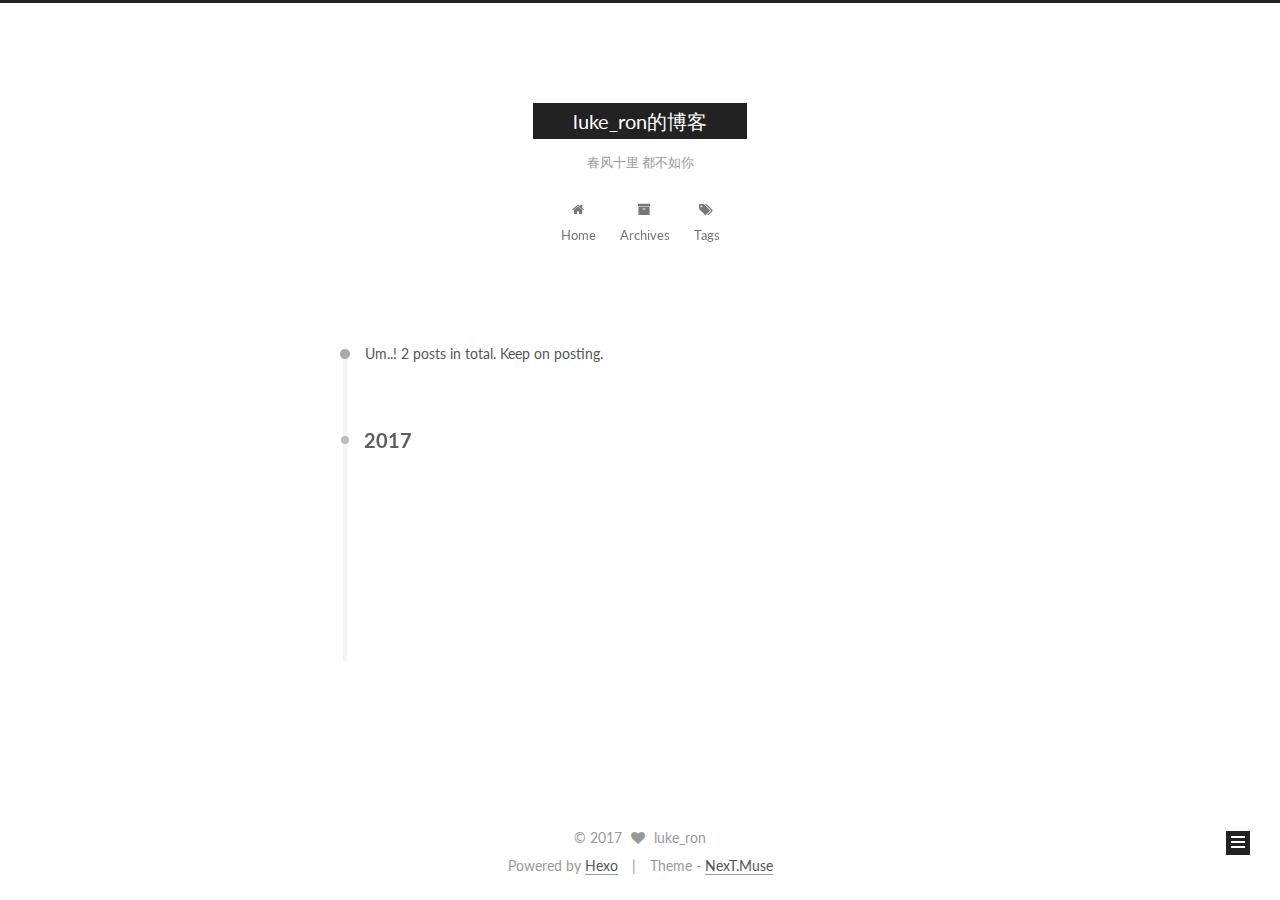
<file: archives/index.html>
<!doctype html>



  


<html class="theme-next muse use-motion" lang="">
<head>
  <meta charset="UTF-8"/>
<meta http-equiv="X-UA-Compatible" content="IE=edge" />
<meta name="viewport" content="width=device-width, initial-scale=1, maximum-scale=1"/>









<meta http-equiv="Cache-Control" content="no-transform" />
<meta http-equiv="Cache-Control" content="no-siteapp" />















  
  
  <link href="/lib/fancybox/source/jquery.fancybox.css?v=2.1.5" rel="stylesheet" type="text/css" />




  
  
  
  

  
    
    
  

  

  

  

  

  
    
    
    <link href="//fonts.googleapis.com/css?family=Lato:300,300italic,400,400italic,700,700italic&subset=latin,latin-ext" rel="stylesheet" type="text/css">
  






<link href="/lib/font-awesome/css/font-awesome.min.css?v=4.6.2" rel="stylesheet" type="text/css" />

<link href="/css/main.css?v=5.1.1" rel="stylesheet" type="text/css" />


  <meta name="keywords" content="Hexo, NexT" />








  <link rel="shortcut icon" type="image/x-icon" href="/favicon.ico?v=5.1.1" />






<meta property="og:type" content="website">
<meta property="og:title" content="luke_ron的博客">
<meta property="og:url" content="http://yoursite.com/archives/index.html">
<meta property="og:site_name" content="luke_ron的博客">
<meta name="twitter:card" content="summary">
<meta name="twitter:title" content="luke_ron的博客">



<script type="text/javascript" id="hexo.configurations">
  var NexT = window.NexT || {};
  var CONFIG = {
    root: '/',
    scheme: 'Muse',
    sidebar: {"position":"left","display":"post","offset":12,"offset_float":0,"b2t":false,"scrollpercent":false},
    fancybox: true,
    motion: true,
    duoshuo: {
      userId: '0',
      author: 'Author'
    },
    algolia: {
      applicationID: '',
      apiKey: '',
      indexName: '',
      hits: {"per_page":10},
      labels: {"input_placeholder":"Search for Posts","hits_empty":"We didn't find any results for the search: ${query}","hits_stats":"${hits} results found in ${time} ms"}
    }
  };
</script>



  <link rel="canonical" href="http://yoursite.com/archives/"/>





  <title>Archive | luke_ron的博客</title>
  














</head>

<body itemscope itemtype="http://schema.org/WebPage" lang="">

  
  
    
  

  <div class="container sidebar-position-left  page-archive  ">
    <div class="headband"></div>

    <header id="header" class="header" itemscope itemtype="http://schema.org/WPHeader">
      <div class="header-inner"><div class="site-brand-wrapper">
  <div class="site-meta ">
    

    <div class="custom-logo-site-title">
      <a href="/"  class="brand" rel="start">
        <span class="logo-line-before"><i></i></span>
        <span class="site-title">luke_ron的博客</span>
        <span class="logo-line-after"><i></i></span>
      </a>
    </div>
      
        <p class="site-subtitle">春风十里 都不如你</p>
      
  </div>

  <div class="site-nav-toggle">
    <button>
      <span class="btn-bar"></span>
      <span class="btn-bar"></span>
      <span class="btn-bar"></span>
    </button>
  </div>
</div>

<nav class="site-nav">
  

  
    <ul id="menu" class="menu">
      
        
        <li class="menu-item menu-item-home">
          <a href="/" rel="section">
            
              <i class="menu-item-icon fa fa-fw fa-home"></i> <br />
            
            Home
          </a>
        </li>
      
        
        <li class="menu-item menu-item-archives">
          <a href="/archives/" rel="section">
            
              <i class="menu-item-icon fa fa-fw fa-archive"></i> <br />
            
            Archives
          </a>
        </li>
      
        
        <li class="menu-item menu-item-tags">
          <a href="/tags/" rel="section">
            
              <i class="menu-item-icon fa fa-fw fa-tags"></i> <br />
            
            Tags
          </a>
        </li>
      

      
    </ul>
  

  
</nav>



 </div>
    </header>

    <main id="main" class="main">
      <div class="main-inner">
        <div class="content-wrap">
          <div id="content" class="content">
            

  <section id="posts" class="posts-collapse">
    <span class="archive-move-on"></span>

    <span class="archive-page-counter">
      
      
      
        
      
      Um..! 2 posts in total. Keep on posting.
    </span>

    

      
      
      

      
        
        <div class="collection-title">
          <h2 class="archive-year motion-element" id="archive-year-2017">2017</h2>
        </div>
      
      

      

  <article class="post post-type-normal" itemscope itemtype="http://schema.org/Article">
    <header class="post-header">

      <h2 class="post-title">
        
            <a class="post-title-link" href="/2017/06/20/first/" itemprop="url">
              
                <span itemprop="name">第一篇博客</span>
              
            </a>
        
      </h2>

      <div class="post-meta">
        <time class="post-time" itemprop="dateCreated"
              datetime="2017-06-20T16:30:16+08:00"
              content="2017-06-20" >
          06-20
        </time>
      </div>

    </header>
  </article>



    

      
      
      

      
      

      

  <article class="post post-type-normal" itemscope itemtype="http://schema.org/Article">
    <header class="post-header">

      <h2 class="post-title">
        
            <a class="post-title-link" href="/2017/06/16/hello-world/" itemprop="url">
              
                <span itemprop="name">Hello World</span>
              
            </a>
        
      </h2>

      <div class="post-meta">
        <time class="post-time" itemprop="dateCreated"
              datetime="2017-06-16T14:44:03+08:00"
              content="2017-06-16" >
          06-16
        </time>
      </div>

    </header>
  </article>



    

  </section>

  



          </div>
          


          

        </div>
        
          
  
  <div class="sidebar-toggle">
    <div class="sidebar-toggle-line-wrap">
      <span class="sidebar-toggle-line sidebar-toggle-line-first"></span>
      <span class="sidebar-toggle-line sidebar-toggle-line-middle"></span>
      <span class="sidebar-toggle-line sidebar-toggle-line-last"></span>
    </div>
  </div>

  <aside id="sidebar" class="sidebar">
    <div class="sidebar-inner">

      

      

      <section class="site-overview sidebar-panel sidebar-panel-active">
        <div class="site-author motion-element" itemprop="author" itemscope itemtype="http://schema.org/Person">
          <img class="site-author-image" itemprop="image"
               src="/images/avatar.gif"
               alt="luke_ron" />
          <p class="site-author-name" itemprop="name">luke_ron</p>
           
              <p class="site-description motion-element" itemprop="description"></p>
          
        </div>
        <nav class="site-state motion-element">

          
            <div class="site-state-item site-state-posts">
              <a href="/archives/">
                <span class="site-state-item-count">2</span>
                <span class="site-state-item-name">posts</span>
              </a>
            </div>
          

          

          
            
            
            <div class="site-state-item site-state-tags">
              
                <span class="site-state-item-count">1</span>
                <span class="site-state-item-name">tags</span>
              
            </div>
          

        </nav>

        

        <div class="links-of-author motion-element">
          
        </div>

        
        

        
        

        


      </section>

      

      

    </div>
  </aside>


        
      </div>
    </main>

    <footer id="footer" class="footer">
      <div class="footer-inner">
        <div class="copyright" >
  
  &copy; 
  <span itemprop="copyrightYear">2017</span>
  <span class="with-love">
    <i class="fa fa-heart"></i>
  </span>
  <span class="author" itemprop="copyrightHolder">luke_ron</span>
</div>


<div class="powered-by">
  Powered by <a class="theme-link" href="https://hexo.io">Hexo</a>
</div>

<div class="theme-info">
  Theme -
  <a class="theme-link" href="https://github.com/iissnan/hexo-theme-next">
    NexT.Muse
  </a>
</div>


        

        
      </div>
    </footer>

    
      <div class="back-to-top">
        <i class="fa fa-arrow-up"></i>
        
      </div>
    

  </div>

  

<script type="text/javascript">
  if (Object.prototype.toString.call(window.Promise) !== '[object Function]') {
    window.Promise = null;
  }
</script>









  












  
  <script type="text/javascript" src="/lib/jquery/index.js?v=2.1.3"></script>

  
  <script type="text/javascript" src="/lib/fastclick/lib/fastclick.min.js?v=1.0.6"></script>

  
  <script type="text/javascript" src="/lib/jquery_lazyload/jquery.lazyload.js?v=1.9.7"></script>

  
  <script type="text/javascript" src="/lib/velocity/velocity.min.js?v=1.2.1"></script>

  
  <script type="text/javascript" src="/lib/velocity/velocity.ui.min.js?v=1.2.1"></script>

  
  <script type="text/javascript" src="/lib/fancybox/source/jquery.fancybox.pack.js?v=2.1.5"></script>


  


  <script type="text/javascript" src="/js/src/utils.js?v=5.1.1"></script>

  <script type="text/javascript" src="/js/src/motion.js?v=5.1.1"></script>



  
  

  
  
    <script type="text/javascript" id="motion.page.archive">
      $('.archive-year').velocity('transition.slideLeftIn');
    </script>
  


  


  <script type="text/javascript" src="/js/src/bootstrap.js?v=5.1.1"></script>



  


  




	





  





  





  






  





  

  

  

  

  

  

</body>
</html>
</file>
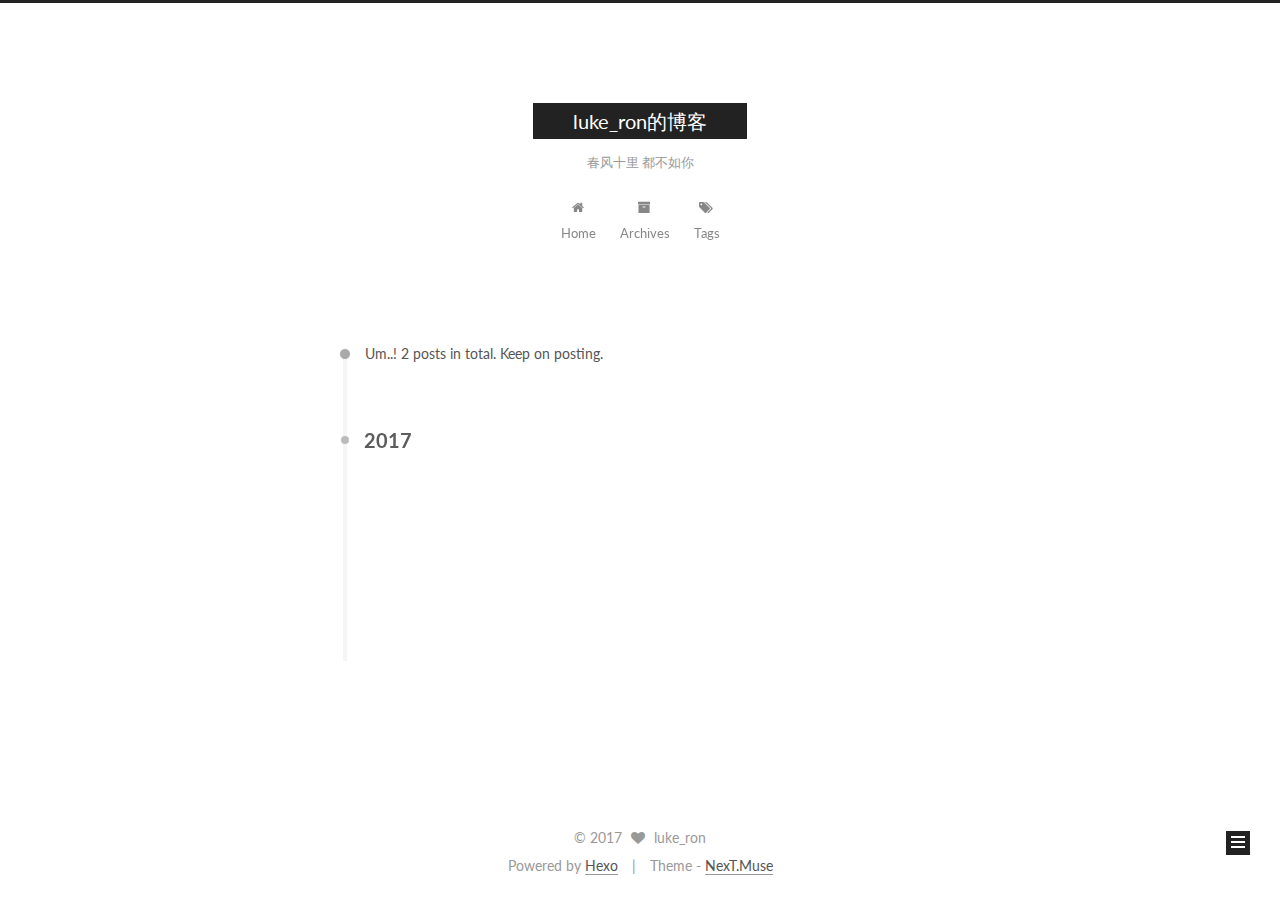
<file: archives/2017/index.html>
<!doctype html>



  


<html class="theme-next muse use-motion" lang="">
<head>
  <meta charset="UTF-8"/>
<meta http-equiv="X-UA-Compatible" content="IE=edge" />
<meta name="viewport" content="width=device-width, initial-scale=1, maximum-scale=1"/>









<meta http-equiv="Cache-Control" content="no-transform" />
<meta http-equiv="Cache-Control" content="no-siteapp" />















  
  
  <link href="/lib/fancybox/source/jquery.fancybox.css?v=2.1.5" rel="stylesheet" type="text/css" />




  
  
  
  

  
    
    
  

  

  

  

  

  
    
    
    <link href="//fonts.googleapis.com/css?family=Lato:300,300italic,400,400italic,700,700italic&subset=latin,latin-ext" rel="stylesheet" type="text/css">
  






<link href="/lib/font-awesome/css/font-awesome.min.css?v=4.6.2" rel="stylesheet" type="text/css" />

<link href="/css/main.css?v=5.1.1" rel="stylesheet" type="text/css" />


  <meta name="keywords" content="Hexo, NexT" />








  <link rel="shortcut icon" type="image/x-icon" href="/favicon.ico?v=5.1.1" />






<meta property="og:type" content="website">
<meta property="og:title" content="luke_ron的博客">
<meta property="og:url" content="http://yoursite.com/archives/2017/index.html">
<meta property="og:site_name" content="luke_ron的博客">
<meta name="twitter:card" content="summary">
<meta name="twitter:title" content="luke_ron的博客">



<script type="text/javascript" id="hexo.configurations">
  var NexT = window.NexT || {};
  var CONFIG = {
    root: '/',
    scheme: 'Muse',
    sidebar: {"position":"left","display":"post","offset":12,"offset_float":0,"b2t":false,"scrollpercent":false},
    fancybox: true,
    motion: true,
    duoshuo: {
      userId: '0',
      author: 'Author'
    },
    algolia: {
      applicationID: '',
      apiKey: '',
      indexName: '',
      hits: {"per_page":10},
      labels: {"input_placeholder":"Search for Posts","hits_empty":"We didn't find any results for the search: ${query}","hits_stats":"${hits} results found in ${time} ms"}
    }
  };
</script>



  <link rel="canonical" href="http://yoursite.com/archives/2017/"/>





  <title>Archive | luke_ron的博客</title>
  














</head>

<body itemscope itemtype="http://schema.org/WebPage" lang="">

  
  
    
  

  <div class="container sidebar-position-left  page-archive  ">
    <div class="headband"></div>

    <header id="header" class="header" itemscope itemtype="http://schema.org/WPHeader">
      <div class="header-inner"><div class="site-brand-wrapper">
  <div class="site-meta ">
    

    <div class="custom-logo-site-title">
      <a href="/"  class="brand" rel="start">
        <span class="logo-line-before"><i></i></span>
        <span class="site-title">luke_ron的博客</span>
        <span class="logo-line-after"><i></i></span>
      </a>
    </div>
      
        <p class="site-subtitle">春风十里 都不如你</p>
      
  </div>

  <div class="site-nav-toggle">
    <button>
      <span class="btn-bar"></span>
      <span class="btn-bar"></span>
      <span class="btn-bar"></span>
    </button>
  </div>
</div>

<nav class="site-nav">
  

  
    <ul id="menu" class="menu">
      
        
        <li class="menu-item menu-item-home">
          <a href="/" rel="section">
            
              <i class="menu-item-icon fa fa-fw fa-home"></i> <br />
            
            Home
          </a>
        </li>
      
        
        <li class="menu-item menu-item-archives">
          <a href="/archives/" rel="section">
            
              <i class="menu-item-icon fa fa-fw fa-archive"></i> <br />
            
            Archives
          </a>
        </li>
      
        
        <li class="menu-item menu-item-tags">
          <a href="/tags/" rel="section">
            
              <i class="menu-item-icon fa fa-fw fa-tags"></i> <br />
            
            Tags
          </a>
        </li>
      

      
    </ul>
  

  
</nav>



 </div>
    </header>

    <main id="main" class="main">
      <div class="main-inner">
        <div class="content-wrap">
          <div id="content" class="content">
            

  <section id="posts" class="posts-collapse">
    <span class="archive-move-on"></span>

    <span class="archive-page-counter">
      
      
      
        
      
      Um..! 2 posts in total. Keep on posting.
    </span>

    

      
      
      

      
        
        <div class="collection-title">
          <h2 class="archive-year motion-element" id="archive-year-2017">2017</h2>
        </div>
      
      

      

  <article class="post post-type-normal" itemscope itemtype="http://schema.org/Article">
    <header class="post-header">

      <h2 class="post-title">
        
            <a class="post-title-link" href="/2017/06/20/first/" itemprop="url">
              
                <span itemprop="name">第一篇博客</span>
              
            </a>
        
      </h2>

      <div class="post-meta">
        <time class="post-time" itemprop="dateCreated"
              datetime="2017-06-20T16:30:16+08:00"
              content="2017-06-20" >
          06-20
        </time>
      </div>

    </header>
  </article>



    

      
      
      

      
      

      

  <article class="post post-type-normal" itemscope itemtype="http://schema.org/Article">
    <header class="post-header">

      <h2 class="post-title">
        
            <a class="post-title-link" href="/2017/06/16/hello-world/" itemprop="url">
              
                <span itemprop="name">Hello World</span>
              
            </a>
        
      </h2>

      <div class="post-meta">
        <time class="post-time" itemprop="dateCreated"
              datetime="2017-06-16T14:44:03+08:00"
              content="2017-06-16" >
          06-16
        </time>
      </div>

    </header>
  </article>



    

  </section>

  



          </div>
          


          

        </div>
        
          
  
  <div class="sidebar-toggle">
    <div class="sidebar-toggle-line-wrap">
      <span class="sidebar-toggle-line sidebar-toggle-line-first"></span>
      <span class="sidebar-toggle-line sidebar-toggle-line-middle"></span>
      <span class="sidebar-toggle-line sidebar-toggle-line-last"></span>
    </div>
  </div>

  <aside id="sidebar" class="sidebar">
    <div class="sidebar-inner">

      

      

      <section class="site-overview sidebar-panel sidebar-panel-active">
        <div class="site-author motion-element" itemprop="author" itemscope itemtype="http://schema.org/Person">
          <img class="site-author-image" itemprop="image"
               src="/images/avatar.gif"
               alt="luke_ron" />
          <p class="site-author-name" itemprop="name">luke_ron</p>
           
              <p class="site-description motion-element" itemprop="description"></p>
          
        </div>
        <nav class="site-state motion-element">

          
            <div class="site-state-item site-state-posts">
              <a href="/archives/">
                <span class="site-state-item-count">2</span>
                <span class="site-state-item-name">posts</span>
              </a>
            </div>
          

          

          
            
            
            <div class="site-state-item site-state-tags">
              
                <span class="site-state-item-count">1</span>
                <span class="site-state-item-name">tags</span>
              
            </div>
          

        </nav>

        

        <div class="links-of-author motion-element">
          
        </div>

        
        

        
        

        


      </section>

      

      

    </div>
  </aside>


        
      </div>
    </main>

    <footer id="footer" class="footer">
      <div class="footer-inner">
        <div class="copyright" >
  
  &copy; 
  <span itemprop="copyrightYear">2017</span>
  <span class="with-love">
    <i class="fa fa-heart"></i>
  </span>
  <span class="author" itemprop="copyrightHolder">luke_ron</span>
</div>


<div class="powered-by">
  Powered by <a class="theme-link" href="https://hexo.io">Hexo</a>
</div>

<div class="theme-info">
  Theme -
  <a class="theme-link" href="https://github.com/iissnan/hexo-theme-next">
    NexT.Muse
  </a>
</div>


        

        
      </div>
    </footer>

    
      <div class="back-to-top">
        <i class="fa fa-arrow-up"></i>
        
      </div>
    

  </div>

  

<script type="text/javascript">
  if (Object.prototype.toString.call(window.Promise) !== '[object Function]') {
    window.Promise = null;
  }
</script>









  












  
  <script type="text/javascript" src="/lib/jquery/index.js?v=2.1.3"></script>

  
  <script type="text/javascript" src="/lib/fastclick/lib/fastclick.min.js?v=1.0.6"></script>

  
  <script type="text/javascript" src="/lib/jquery_lazyload/jquery.lazyload.js?v=1.9.7"></script>

  
  <script type="text/javascript" src="/lib/velocity/velocity.min.js?v=1.2.1"></script>

  
  <script type="text/javascript" src="/lib/velocity/velocity.ui.min.js?v=1.2.1"></script>

  
  <script type="text/javascript" src="/lib/fancybox/source/jquery.fancybox.pack.js?v=2.1.5"></script>


  


  <script type="text/javascript" src="/js/src/utils.js?v=5.1.1"></script>

  <script type="text/javascript" src="/js/src/motion.js?v=5.1.1"></script>



  
  

  
  
    <script type="text/javascript" id="motion.page.archive">
      $('.archive-year').velocity('transition.slideLeftIn');
    </script>
  


  


  <script type="text/javascript" src="/js/src/bootstrap.js?v=5.1.1"></script>



  


  




	





  





  





  






  





  

  

  

  

  

  

</body>
</html>
</file>
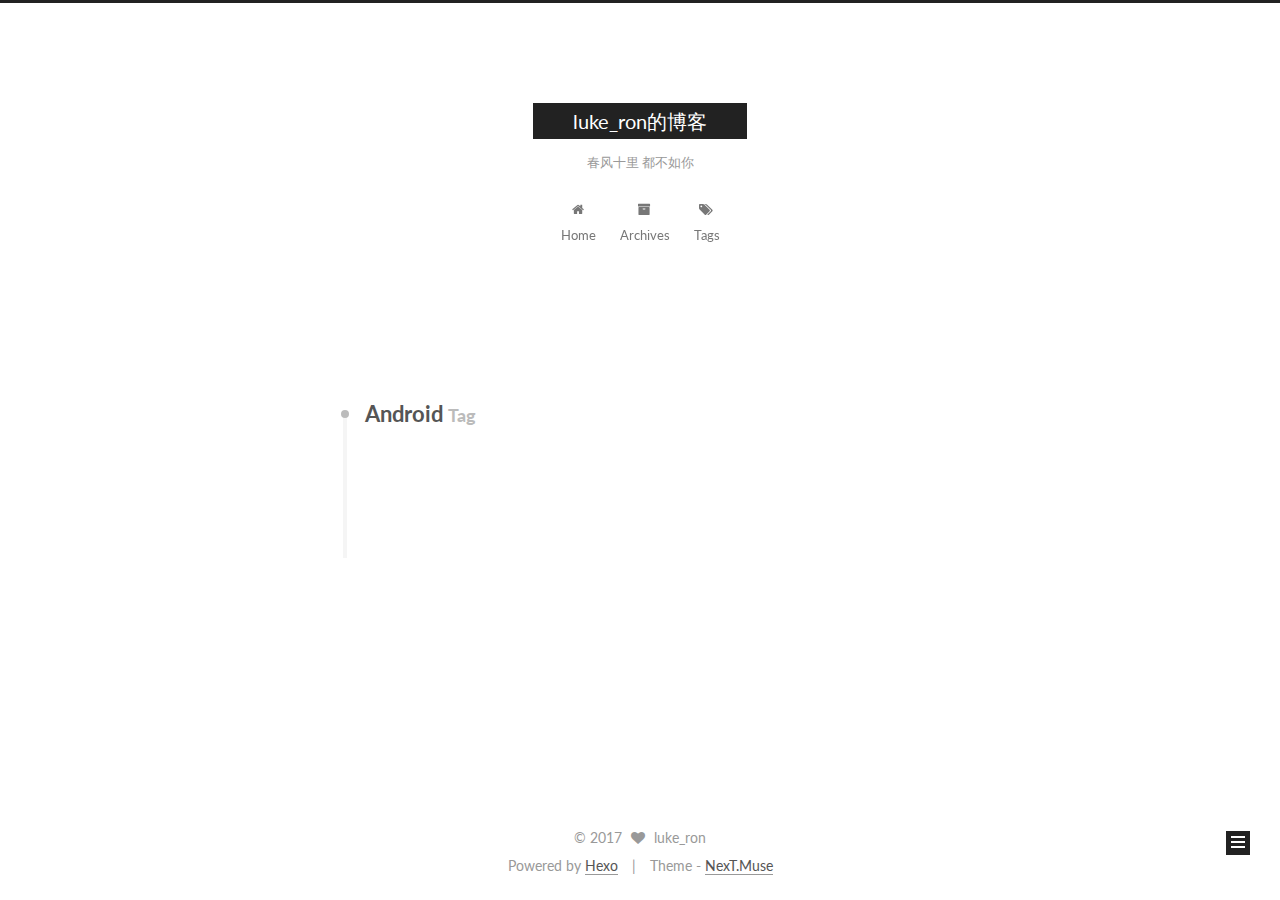
<file: tags/Android/index.html>
<!doctype html>



  


<html class="theme-next muse use-motion" lang="">
<head>
  <meta charset="UTF-8"/>
<meta http-equiv="X-UA-Compatible" content="IE=edge" />
<meta name="viewport" content="width=device-width, initial-scale=1, maximum-scale=1"/>









<meta http-equiv="Cache-Control" content="no-transform" />
<meta http-equiv="Cache-Control" content="no-siteapp" />















  
  
  <link href="/lib/fancybox/source/jquery.fancybox.css?v=2.1.5" rel="stylesheet" type="text/css" />




  
  
  
  

  
    
    
  

  

  

  

  

  
    
    
    <link href="//fonts.googleapis.com/css?family=Lato:300,300italic,400,400italic,700,700italic&subset=latin,latin-ext" rel="stylesheet" type="text/css">
  






<link href="/lib/font-awesome/css/font-awesome.min.css?v=4.6.2" rel="stylesheet" type="text/css" />

<link href="/css/main.css?v=5.1.1" rel="stylesheet" type="text/css" />


  <meta name="keywords" content="Hexo, NexT" />








  <link rel="shortcut icon" type="image/x-icon" href="/favicon.ico?v=5.1.1" />






<meta property="og:type" content="website">
<meta property="og:title" content="luke_ron的博客">
<meta property="og:url" content="http://yoursite.com/tags/Android/index.html">
<meta property="og:site_name" content="luke_ron的博客">
<meta name="twitter:card" content="summary">
<meta name="twitter:title" content="luke_ron的博客">



<script type="text/javascript" id="hexo.configurations">
  var NexT = window.NexT || {};
  var CONFIG = {
    root: '/',
    scheme: 'Muse',
    sidebar: {"position":"left","display":"post","offset":12,"offset_float":0,"b2t":false,"scrollpercent":false},
    fancybox: true,
    motion: true,
    duoshuo: {
      userId: '0',
      author: 'Author'
    },
    algolia: {
      applicationID: '',
      apiKey: '',
      indexName: '',
      hits: {"per_page":10},
      labels: {"input_placeholder":"Search for Posts","hits_empty":"We didn't find any results for the search: ${query}","hits_stats":"${hits} results found in ${time} ms"}
    }
  };
</script>



  <link rel="canonical" href="http://yoursite.com/tags/Android/"/>





  <title>Tag: Android | luke_ron的博客</title>
  














</head>

<body itemscope itemtype="http://schema.org/WebPage" lang="">

  
  
    
  

  <div class="container sidebar-position-left  ">
    <div class="headband"></div>

    <header id="header" class="header" itemscope itemtype="http://schema.org/WPHeader">
      <div class="header-inner"><div class="site-brand-wrapper">
  <div class="site-meta ">
    

    <div class="custom-logo-site-title">
      <a href="/"  class="brand" rel="start">
        <span class="logo-line-before"><i></i></span>
        <span class="site-title">luke_ron的博客</span>
        <span class="logo-line-after"><i></i></span>
      </a>
    </div>
      
        <p class="site-subtitle">春风十里 都不如你</p>
      
  </div>

  <div class="site-nav-toggle">
    <button>
      <span class="btn-bar"></span>
      <span class="btn-bar"></span>
      <span class="btn-bar"></span>
    </button>
  </div>
</div>

<nav class="site-nav">
  

  
    <ul id="menu" class="menu">
      
        
        <li class="menu-item menu-item-home">
          <a href="/" rel="section">
            
              <i class="menu-item-icon fa fa-fw fa-home"></i> <br />
            
            Home
          </a>
        </li>
      
        
        <li class="menu-item menu-item-archives">
          <a href="/archives/" rel="section">
            
              <i class="menu-item-icon fa fa-fw fa-archive"></i> <br />
            
            Archives
          </a>
        </li>
      
        
        <li class="menu-item menu-item-tags">
          <a href="/tags/" rel="section">
            
              <i class="menu-item-icon fa fa-fw fa-tags"></i> <br />
            
            Tags
          </a>
        </li>
      

      
    </ul>
  

  
</nav>



 </div>
    </header>

    <main id="main" class="main">
      <div class="main-inner">
        <div class="content-wrap">
          <div id="content" class="content">
            

  <div id="posts" class="posts-collapse">
    <div class="collection-title">
      <h1>Android<small>Tag</small>
      </h1>
    </div>

    
      

  <article class="post post-type-normal" itemscope itemtype="http://schema.org/Article">
    <header class="post-header">

      <h2 class="post-title">
        
            <a class="post-title-link" href="/2017/06/20/first/" itemprop="url">
              
                <span itemprop="name">第一篇博客</span>
              
            </a>
        
      </h2>

      <div class="post-meta">
        <time class="post-time" itemprop="dateCreated"
              datetime="2017-06-20T16:30:16+08:00"
              content="2017-06-20" >
          06-20
        </time>
      </div>

    </header>
  </article>


    
  </div>

  


          </div>
          


          

        </div>
        
          
  
  <div class="sidebar-toggle">
    <div class="sidebar-toggle-line-wrap">
      <span class="sidebar-toggle-line sidebar-toggle-line-first"></span>
      <span class="sidebar-toggle-line sidebar-toggle-line-middle"></span>
      <span class="sidebar-toggle-line sidebar-toggle-line-last"></span>
    </div>
  </div>

  <aside id="sidebar" class="sidebar">
    <div class="sidebar-inner">

      

      

      <section class="site-overview sidebar-panel sidebar-panel-active">
        <div class="site-author motion-element" itemprop="author" itemscope itemtype="http://schema.org/Person">
          <img class="site-author-image" itemprop="image"
               src="/images/avatar.gif"
               alt="luke_ron" />
          <p class="site-author-name" itemprop="name">luke_ron</p>
           
              <p class="site-description motion-element" itemprop="description"></p>
          
        </div>
        <nav class="site-state motion-element">

          
            <div class="site-state-item site-state-posts">
              <a href="/archives/">
                <span class="site-state-item-count">2</span>
                <span class="site-state-item-name">posts</span>
              </a>
            </div>
          

          

          
            
            
            <div class="site-state-item site-state-tags">
              
                <span class="site-state-item-count">1</span>
                <span class="site-state-item-name">tags</span>
              
            </div>
          

        </nav>

        

        <div class="links-of-author motion-element">
          
        </div>

        
        

        
        

        


      </section>

      

      

    </div>
  </aside>


        
      </div>
    </main>

    <footer id="footer" class="footer">
      <div class="footer-inner">
        <div class="copyright" >
  
  &copy; 
  <span itemprop="copyrightYear">2017</span>
  <span class="with-love">
    <i class="fa fa-heart"></i>
  </span>
  <span class="author" itemprop="copyrightHolder">luke_ron</span>
</div>


<div class="powered-by">
  Powered by <a class="theme-link" href="https://hexo.io">Hexo</a>
</div>

<div class="theme-info">
  Theme -
  <a class="theme-link" href="https://github.com/iissnan/hexo-theme-next">
    NexT.Muse
  </a>
</div>


        

        
      </div>
    </footer>

    
      <div class="back-to-top">
        <i class="fa fa-arrow-up"></i>
        
      </div>
    

  </div>

  

<script type="text/javascript">
  if (Object.prototype.toString.call(window.Promise) !== '[object Function]') {
    window.Promise = null;
  }
</script>









  












  
  <script type="text/javascript" src="/lib/jquery/index.js?v=2.1.3"></script>

  
  <script type="text/javascript" src="/lib/fastclick/lib/fastclick.min.js?v=1.0.6"></script>

  
  <script type="text/javascript" src="/lib/jquery_lazyload/jquery.lazyload.js?v=1.9.7"></script>

  
  <script type="text/javascript" src="/lib/velocity/velocity.min.js?v=1.2.1"></script>

  
  <script type="text/javascript" src="/lib/velocity/velocity.ui.min.js?v=1.2.1"></script>

  
  <script type="text/javascript" src="/lib/fancybox/source/jquery.fancybox.pack.js?v=2.1.5"></script>


  


  <script type="text/javascript" src="/js/src/utils.js?v=5.1.1"></script>

  <script type="text/javascript" src="/js/src/motion.js?v=5.1.1"></script>



  
  

  
    <script type="text/javascript" src="/js/src/scrollspy.js?v=5.1.1"></script>
<script type="text/javascript" src="/js/src/post-details.js?v=5.1.1"></script>

  

  


  <script type="text/javascript" src="/js/src/bootstrap.js?v=5.1.1"></script>



  


  




	





  





  





  






  





  

  

  

  

  

  

</body>
</html>
</file>
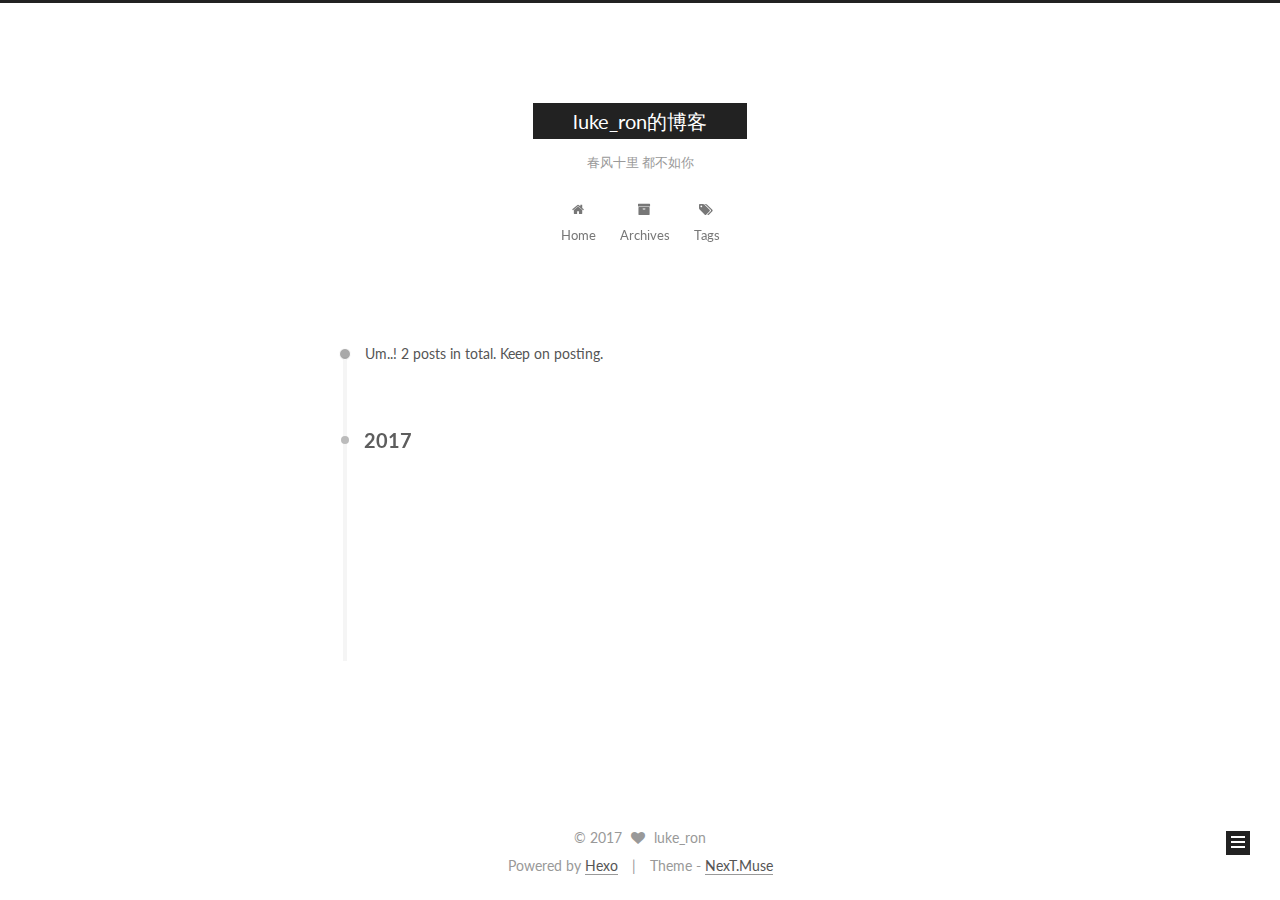
<file: archives/2017/06/index.html>
<!doctype html>



  


<html class="theme-next muse use-motion" lang="">
<head>
  <meta charset="UTF-8"/>
<meta http-equiv="X-UA-Compatible" content="IE=edge" />
<meta name="viewport" content="width=device-width, initial-scale=1, maximum-scale=1"/>









<meta http-equiv="Cache-Control" content="no-transform" />
<meta http-equiv="Cache-Control" content="no-siteapp" />















  
  
  <link href="/lib/fancybox/source/jquery.fancybox.css?v=2.1.5" rel="stylesheet" type="text/css" />




  
  
  
  

  
    
    
  

  

  

  

  

  
    
    
    <link href="//fonts.googleapis.com/css?family=Lato:300,300italic,400,400italic,700,700italic&subset=latin,latin-ext" rel="stylesheet" type="text/css">
  






<link href="/lib/font-awesome/css/font-awesome.min.css?v=4.6.2" rel="stylesheet" type="text/css" />

<link href="/css/main.css?v=5.1.1" rel="stylesheet" type="text/css" />


  <meta name="keywords" content="Hexo, NexT" />








  <link rel="shortcut icon" type="image/x-icon" href="/favicon.ico?v=5.1.1" />






<meta property="og:type" content="website">
<meta property="og:title" content="luke_ron的博客">
<meta property="og:url" content="http://yoursite.com/archives/2017/06/index.html">
<meta property="og:site_name" content="luke_ron的博客">
<meta name="twitter:card" content="summary">
<meta name="twitter:title" content="luke_ron的博客">



<script type="text/javascript" id="hexo.configurations">
  var NexT = window.NexT || {};
  var CONFIG = {
    root: '/',
    scheme: 'Muse',
    sidebar: {"position":"left","display":"post","offset":12,"offset_float":0,"b2t":false,"scrollpercent":false},
    fancybox: true,
    motion: true,
    duoshuo: {
      userId: '0',
      author: 'Author'
    },
    algolia: {
      applicationID: '',
      apiKey: '',
      indexName: '',
      hits: {"per_page":10},
      labels: {"input_placeholder":"Search for Posts","hits_empty":"We didn't find any results for the search: ${query}","hits_stats":"${hits} results found in ${time} ms"}
    }
  };
</script>



  <link rel="canonical" href="http://yoursite.com/archives/2017/06/"/>





  <title>Archive | luke_ron的博客</title>
  














</head>

<body itemscope itemtype="http://schema.org/WebPage" lang="">

  
  
    
  

  <div class="container sidebar-position-left  page-archive  ">
    <div class="headband"></div>

    <header id="header" class="header" itemscope itemtype="http://schema.org/WPHeader">
      <div class="header-inner"><div class="site-brand-wrapper">
  <div class="site-meta ">
    

    <div class="custom-logo-site-title">
      <a href="/"  class="brand" rel="start">
        <span class="logo-line-before"><i></i></span>
        <span class="site-title">luke_ron的博客</span>
        <span class="logo-line-after"><i></i></span>
      </a>
    </div>
      
        <p class="site-subtitle">春风十里 都不如你</p>
      
  </div>

  <div class="site-nav-toggle">
    <button>
      <span class="btn-bar"></span>
      <span class="btn-bar"></span>
      <span class="btn-bar"></span>
    </button>
  </div>
</div>

<nav class="site-nav">
  

  
    <ul id="menu" class="menu">
      
        
        <li class="menu-item menu-item-home">
          <a href="/" rel="section">
            
              <i class="menu-item-icon fa fa-fw fa-home"></i> <br />
            
            Home
          </a>
        </li>
      
        
        <li class="menu-item menu-item-archives">
          <a href="/archives/" rel="section">
            
              <i class="menu-item-icon fa fa-fw fa-archive"></i> <br />
            
            Archives
          </a>
        </li>
      
        
        <li class="menu-item menu-item-tags">
          <a href="/tags/" rel="section">
            
              <i class="menu-item-icon fa fa-fw fa-tags"></i> <br />
            
            Tags
          </a>
        </li>
      

      
    </ul>
  

  
</nav>



 </div>
    </header>

    <main id="main" class="main">
      <div class="main-inner">
        <div class="content-wrap">
          <div id="content" class="content">
            

  <section id="posts" class="posts-collapse">
    <span class="archive-move-on"></span>

    <span class="archive-page-counter">
      
      
      
        
      
      Um..! 2 posts in total. Keep on posting.
    </span>

    

      
      
      

      
        
        <div class="collection-title">
          <h2 class="archive-year motion-element" id="archive-year-2017">2017</h2>
        </div>
      
      

      

  <article class="post post-type-normal" itemscope itemtype="http://schema.org/Article">
    <header class="post-header">

      <h2 class="post-title">
        
            <a class="post-title-link" href="/2017/06/20/first/" itemprop="url">
              
                <span itemprop="name">第一篇博客</span>
              
            </a>
        
      </h2>

      <div class="post-meta">
        <time class="post-time" itemprop="dateCreated"
              datetime="2017-06-20T16:30:16+08:00"
              content="2017-06-20" >
          06-20
        </time>
      </div>

    </header>
  </article>



    

      
      
      

      
      

      

  <article class="post post-type-normal" itemscope itemtype="http://schema.org/Article">
    <header class="post-header">

      <h2 class="post-title">
        
            <a class="post-title-link" href="/2017/06/16/hello-world/" itemprop="url">
              
                <span itemprop="name">Hello World</span>
              
            </a>
        
      </h2>

      <div class="post-meta">
        <time class="post-time" itemprop="dateCreated"
              datetime="2017-06-16T14:44:03+08:00"
              content="2017-06-16" >
          06-16
        </time>
      </div>

    </header>
  </article>



    

  </section>

  



          </div>
          


          

        </div>
        
          
  
  <div class="sidebar-toggle">
    <div class="sidebar-toggle-line-wrap">
      <span class="sidebar-toggle-line sidebar-toggle-line-first"></span>
      <span class="sidebar-toggle-line sidebar-toggle-line-middle"></span>
      <span class="sidebar-toggle-line sidebar-toggle-line-last"></span>
    </div>
  </div>

  <aside id="sidebar" class="sidebar">
    <div class="sidebar-inner">

      

      

      <section class="site-overview sidebar-panel sidebar-panel-active">
        <div class="site-author motion-element" itemprop="author" itemscope itemtype="http://schema.org/Person">
          <img class="site-author-image" itemprop="image"
               src="/images/avatar.gif"
               alt="luke_ron" />
          <p class="site-author-name" itemprop="name">luke_ron</p>
           
              <p class="site-description motion-element" itemprop="description"></p>
          
        </div>
        <nav class="site-state motion-element">

          
            <div class="site-state-item site-state-posts">
              <a href="/archives/">
                <span class="site-state-item-count">2</span>
                <span class="site-state-item-name">posts</span>
              </a>
            </div>
          

          

          
            
            
            <div class="site-state-item site-state-tags">
              
                <span class="site-state-item-count">1</span>
                <span class="site-state-item-name">tags</span>
              
            </div>
          

        </nav>

        

        <div class="links-of-author motion-element">
          
        </div>

        
        

        
        

        


      </section>

      

      

    </div>
  </aside>


        
      </div>
    </main>

    <footer id="footer" class="footer">
      <div class="footer-inner">
        <div class="copyright" >
  
  &copy; 
  <span itemprop="copyrightYear">2017</span>
  <span class="with-love">
    <i class="fa fa-heart"></i>
  </span>
  <span class="author" itemprop="copyrightHolder">luke_ron</span>
</div>


<div class="powered-by">
  Powered by <a class="theme-link" href="https://hexo.io">Hexo</a>
</div>

<div class="theme-info">
  Theme -
  <a class="theme-link" href="https://github.com/iissnan/hexo-theme-next">
    NexT.Muse
  </a>
</div>


        

        
      </div>
    </footer>

    
      <div class="back-to-top">
        <i class="fa fa-arrow-up"></i>
        
      </div>
    

  </div>

  

<script type="text/javascript">
  if (Object.prototype.toString.call(window.Promise) !== '[object Function]') {
    window.Promise = null;
  }
</script>









  












  
  <script type="text/javascript" src="/lib/jquery/index.js?v=2.1.3"></script>

  
  <script type="text/javascript" src="/lib/fastclick/lib/fastclick.min.js?v=1.0.6"></script>

  
  <script type="text/javascript" src="/lib/jquery_lazyload/jquery.lazyload.js?v=1.9.7"></script>

  
  <script type="text/javascript" src="/lib/velocity/velocity.min.js?v=1.2.1"></script>

  
  <script type="text/javascript" src="/lib/velocity/velocity.ui.min.js?v=1.2.1"></script>

  
  <script type="text/javascript" src="/lib/fancybox/source/jquery.fancybox.pack.js?v=2.1.5"></script>


  


  <script type="text/javascript" src="/js/src/utils.js?v=5.1.1"></script>

  <script type="text/javascript" src="/js/src/motion.js?v=5.1.1"></script>



  
  

  
  
    <script type="text/javascript" id="motion.page.archive">
      $('.archive-year').velocity('transition.slideLeftIn');
    </script>
  


  


  <script type="text/javascript" src="/js/src/bootstrap.js?v=5.1.1"></script>



  


  




	





  





  





  






  





  

  

  

  

  

  

</body>
</html>
</file>
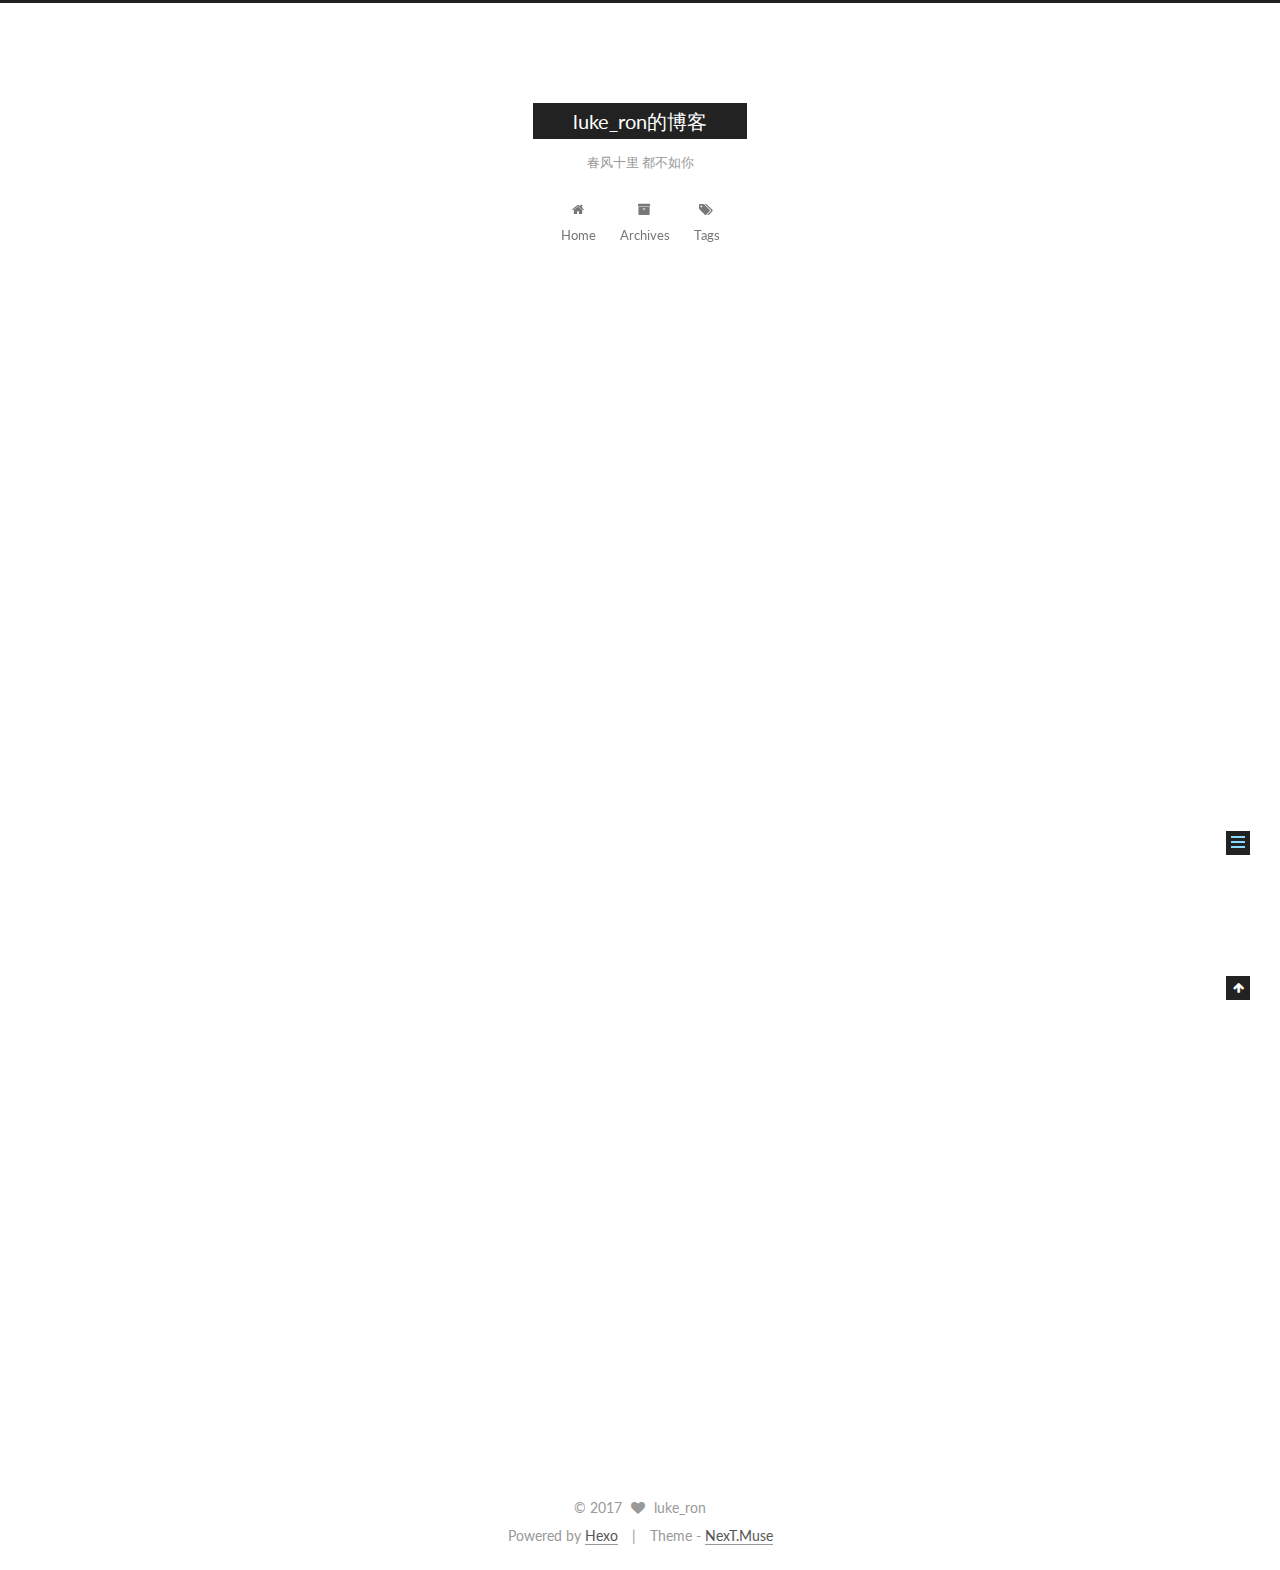
<file: 2017/06/16/hello-world/index.html>
<!doctype html>



  


<html class="theme-next muse use-motion" lang="">
<head>
  <meta charset="UTF-8"/>
<meta http-equiv="X-UA-Compatible" content="IE=edge" />
<meta name="viewport" content="width=device-width, initial-scale=1, maximum-scale=1"/>









<meta http-equiv="Cache-Control" content="no-transform" />
<meta http-equiv="Cache-Control" content="no-siteapp" />















  
  
  <link href="/lib/fancybox/source/jquery.fancybox.css?v=2.1.5" rel="stylesheet" type="text/css" />




  
  
  
  

  
    
    
  

  

  

  

  

  
    
    
    <link href="//fonts.googleapis.com/css?family=Lato:300,300italic,400,400italic,700,700italic&subset=latin,latin-ext" rel="stylesheet" type="text/css">
  






<link href="/lib/font-awesome/css/font-awesome.min.css?v=4.6.2" rel="stylesheet" type="text/css" />

<link href="/css/main.css?v=5.1.1" rel="stylesheet" type="text/css" />


  <meta name="keywords" content="Hexo, NexT" />








  <link rel="shortcut icon" type="image/x-icon" href="/favicon.ico?v=5.1.1" />






<meta name="description" content="Welcome to Hexo! This is your very first post. Check documentation for more info. If you get any problems when using Hexo, you can find the answer in troubleshooting or you can ask me on GitHub. Quick">
<meta property="og:type" content="article">
<meta property="og:title" content="Hello World">
<meta property="og:url" content="http://yoursite.com/2017/06/16/hello-world/index.html">
<meta property="og:site_name" content="luke_ron的博客">
<meta property="og:description" content="Welcome to Hexo! This is your very first post. Check documentation for more info. If you get any problems when using Hexo, you can find the answer in troubleshooting or you can ask me on GitHub. Quick">
<meta property="og:updated_time" content="2017-06-16T06:44:03.520Z">
<meta name="twitter:card" content="summary">
<meta name="twitter:title" content="Hello World">
<meta name="twitter:description" content="Welcome to Hexo! This is your very first post. Check documentation for more info. If you get any problems when using Hexo, you can find the answer in troubleshooting or you can ask me on GitHub. Quick">



<script type="text/javascript" id="hexo.configurations">
  var NexT = window.NexT || {};
  var CONFIG = {
    root: '/',
    scheme: 'Muse',
    sidebar: {"position":"left","display":"post","offset":12,"offset_float":0,"b2t":false,"scrollpercent":false},
    fancybox: true,
    motion: true,
    duoshuo: {
      userId: '0',
      author: 'Author'
    },
    algolia: {
      applicationID: '',
      apiKey: '',
      indexName: '',
      hits: {"per_page":10},
      labels: {"input_placeholder":"Search for Posts","hits_empty":"We didn't find any results for the search: ${query}","hits_stats":"${hits} results found in ${time} ms"}
    }
  };
</script>



  <link rel="canonical" href="http://yoursite.com/2017/06/16/hello-world/"/>





  <title>Hello World | luke_ron的博客</title>
  














</head>

<body itemscope itemtype="http://schema.org/WebPage" lang="">

  
  
    
  

  <div class="container sidebar-position-left page-post-detail ">
    <div class="headband"></div>

    <header id="header" class="header" itemscope itemtype="http://schema.org/WPHeader">
      <div class="header-inner"><div class="site-brand-wrapper">
  <div class="site-meta ">
    

    <div class="custom-logo-site-title">
      <a href="/"  class="brand" rel="start">
        <span class="logo-line-before"><i></i></span>
        <span class="site-title">luke_ron的博客</span>
        <span class="logo-line-after"><i></i></span>
      </a>
    </div>
      
        <p class="site-subtitle">春风十里 都不如你</p>
      
  </div>

  <div class="site-nav-toggle">
    <button>
      <span class="btn-bar"></span>
      <span class="btn-bar"></span>
      <span class="btn-bar"></span>
    </button>
  </div>
</div>

<nav class="site-nav">
  

  
    <ul id="menu" class="menu">
      
        
        <li class="menu-item menu-item-home">
          <a href="/" rel="section">
            
              <i class="menu-item-icon fa fa-fw fa-home"></i> <br />
            
            Home
          </a>
        </li>
      
        
        <li class="menu-item menu-item-archives">
          <a href="/archives/" rel="section">
            
              <i class="menu-item-icon fa fa-fw fa-archive"></i> <br />
            
            Archives
          </a>
        </li>
      
        
        <li class="menu-item menu-item-tags">
          <a href="/tags/" rel="section">
            
              <i class="menu-item-icon fa fa-fw fa-tags"></i> <br />
            
            Tags
          </a>
        </li>
      

      
    </ul>
  

  
</nav>



 </div>
    </header>

    <main id="main" class="main">
      <div class="main-inner">
        <div class="content-wrap">
          <div id="content" class="content">
            

  <div id="posts" class="posts-expand">
    

  

  
  
  

  <article class="post post-type-normal " itemscope itemtype="http://schema.org/Article">
    <link itemprop="mainEntityOfPage" href="http://yoursite.com/2017/06/16/hello-world/">

    <span hidden itemprop="author" itemscope itemtype="http://schema.org/Person">
      <meta itemprop="name" content="luke_ron">
      <meta itemprop="description" content="">
      <meta itemprop="image" content="/images/avatar.gif">
    </span>

    <span hidden itemprop="publisher" itemscope itemtype="http://schema.org/Organization">
      <meta itemprop="name" content="luke_ron的博客">
    </span>

    
      <header class="post-header">

        
        
          <h1 class="post-title" itemprop="name headline">Hello World</h1>
        

        <div class="post-meta">
          <span class="post-time">
            
              <span class="post-meta-item-icon">
                <i class="fa fa-calendar-o"></i>
              </span>
              
                <span class="post-meta-item-text">Posted on</span>
              
              <time title="Post created" itemprop="dateCreated datePublished" datetime="2017-06-16T14:44:03+08:00">
                2017-06-16
              </time>
            

            

            
          </span>

          

          
            
          

          
          

          

          

          

        </div>
      </header>
    

    <div class="post-body" itemprop="articleBody">

      
      

      
        <p>Welcome to <a href="https://hexo.io/" target="_blank" rel="external">Hexo</a>! This is your very first post. Check <a href="https://hexo.io/docs/" target="_blank" rel="external">documentation</a> for more info. If you get any problems when using Hexo, you can find the answer in <a href="https://hexo.io/docs/troubleshooting.html" target="_blank" rel="external">troubleshooting</a> or you can ask me on <a href="https://github.com/hexojs/hexo/issues" target="_blank" rel="external">GitHub</a>.</p>
<h2 id="Quick-Start"><a href="#Quick-Start" class="headerlink" title="Quick Start"></a>Quick Start</h2><h3 id="Create-a-new-post"><a href="#Create-a-new-post" class="headerlink" title="Create a new post"></a>Create a new post</h3><figure class="highlight bash"><table><tr><td class="gutter"><pre><div class="line">1</div></pre></td><td class="code"><pre><div class="line">$ hexo new <span class="string">"My New Post"</span></div></pre></td></tr></table></figure>
<p>More info: <a href="https://hexo.io/docs/writing.html" target="_blank" rel="external">Writing</a></p>
<h3 id="Run-server"><a href="#Run-server" class="headerlink" title="Run server"></a>Run server</h3><figure class="highlight bash"><table><tr><td class="gutter"><pre><div class="line">1</div></pre></td><td class="code"><pre><div class="line">$ hexo server</div></pre></td></tr></table></figure>
<p>More info: <a href="https://hexo.io/docs/server.html" target="_blank" rel="external">Server</a></p>
<h3 id="Generate-static-files"><a href="#Generate-static-files" class="headerlink" title="Generate static files"></a>Generate static files</h3><figure class="highlight bash"><table><tr><td class="gutter"><pre><div class="line">1</div></pre></td><td class="code"><pre><div class="line">$ hexo generate</div></pre></td></tr></table></figure>
<p>More info: <a href="https://hexo.io/docs/generating.html" target="_blank" rel="external">Generating</a></p>
<h3 id="Deploy-to-remote-sites"><a href="#Deploy-to-remote-sites" class="headerlink" title="Deploy to remote sites"></a>Deploy to remote sites</h3><figure class="highlight bash"><table><tr><td class="gutter"><pre><div class="line">1</div></pre></td><td class="code"><pre><div class="line">$ hexo deploy</div></pre></td></tr></table></figure>
<p>More info: <a href="https://hexo.io/docs/deployment.html" target="_blank" rel="external">Deployment</a></p>

      
    </div>

    <div>
      
        

      
    </div>

    <div>
      
        

      
    </div>

    <div>
      
        

      
    </div>

    <footer class="post-footer">
      

      
      
      

      
        <div class="post-nav">
          <div class="post-nav-next post-nav-item">
            
          </div>

          <span class="post-nav-divider"></span>

          <div class="post-nav-prev post-nav-item">
            
              <a href="/2017/06/20/first/" rel="prev" title="第一篇博客">
                第一篇博客 <i class="fa fa-chevron-right"></i>
              </a>
            
          </div>
        </div>
      

      
      
    </footer>
  </article>



    <div class="post-spread">
      
    </div>
  </div>


          </div>
          


          
  <div class="comments" id="comments">
    
  </div>


        </div>
        
          
  
  <div class="sidebar-toggle">
    <div class="sidebar-toggle-line-wrap">
      <span class="sidebar-toggle-line sidebar-toggle-line-first"></span>
      <span class="sidebar-toggle-line sidebar-toggle-line-middle"></span>
      <span class="sidebar-toggle-line sidebar-toggle-line-last"></span>
    </div>
  </div>

  <aside id="sidebar" class="sidebar">
    <div class="sidebar-inner">

      

      
        <ul class="sidebar-nav motion-element">
          <li class="sidebar-nav-toc sidebar-nav-active" data-target="post-toc-wrap" >
            Table of Contents
          </li>
          <li class="sidebar-nav-overview" data-target="site-overview">
            Overview
          </li>
        </ul>
      

      <section class="site-overview sidebar-panel">
        <div class="site-author motion-element" itemprop="author" itemscope itemtype="http://schema.org/Person">
          <img class="site-author-image" itemprop="image"
               src="/images/avatar.gif"
               alt="luke_ron" />
          <p class="site-author-name" itemprop="name">luke_ron</p>
           
              <p class="site-description motion-element" itemprop="description"></p>
          
        </div>
        <nav class="site-state motion-element">

          
            <div class="site-state-item site-state-posts">
              <a href="/archives/">
                <span class="site-state-item-count">2</span>
                <span class="site-state-item-name">posts</span>
              </a>
            </div>
          

          

          
            
            
            <div class="site-state-item site-state-tags">
              
                <span class="site-state-item-count">1</span>
                <span class="site-state-item-name">tags</span>
              
            </div>
          

        </nav>

        

        <div class="links-of-author motion-element">
          
        </div>

        
        

        
        

        


      </section>

      
      <!--noindex-->
        <section class="post-toc-wrap motion-element sidebar-panel sidebar-panel-active">
          <div class="post-toc">

            
              
            

            
              <div class="post-toc-content"><ol class="nav"><li class="nav-item nav-level-2"><a class="nav-link" href="#Quick-Start"><span class="nav-number">1.</span> <span class="nav-text">Quick Start</span></a><ol class="nav-child"><li class="nav-item nav-level-3"><a class="nav-link" href="#Create-a-new-post"><span class="nav-number">1.1.</span> <span class="nav-text">Create a new post</span></a></li><li class="nav-item nav-level-3"><a class="nav-link" href="#Run-server"><span class="nav-number">1.2.</span> <span class="nav-text">Run server</span></a></li><li class="nav-item nav-level-3"><a class="nav-link" href="#Generate-static-files"><span class="nav-number">1.3.</span> <span class="nav-text">Generate static files</span></a></li><li class="nav-item nav-level-3"><a class="nav-link" href="#Deploy-to-remote-sites"><span class="nav-number">1.4.</span> <span class="nav-text">Deploy to remote sites</span></a></li></ol></li></ol></div>
            

          </div>
        </section>
      <!--/noindex-->
      

      

    </div>
  </aside>


        
      </div>
    </main>

    <footer id="footer" class="footer">
      <div class="footer-inner">
        <div class="copyright" >
  
  &copy; 
  <span itemprop="copyrightYear">2017</span>
  <span class="with-love">
    <i class="fa fa-heart"></i>
  </span>
  <span class="author" itemprop="copyrightHolder">luke_ron</span>
</div>


<div class="powered-by">
  Powered by <a class="theme-link" href="https://hexo.io">Hexo</a>
</div>

<div class="theme-info">
  Theme -
  <a class="theme-link" href="https://github.com/iissnan/hexo-theme-next">
    NexT.Muse
  </a>
</div>


        

        
      </div>
    </footer>

    
      <div class="back-to-top">
        <i class="fa fa-arrow-up"></i>
        
      </div>
    

  </div>

  

<script type="text/javascript">
  if (Object.prototype.toString.call(window.Promise) !== '[object Function]') {
    window.Promise = null;
  }
</script>









  












  
  <script type="text/javascript" src="/lib/jquery/index.js?v=2.1.3"></script>

  
  <script type="text/javascript" src="/lib/fastclick/lib/fastclick.min.js?v=1.0.6"></script>

  
  <script type="text/javascript" src="/lib/jquery_lazyload/jquery.lazyload.js?v=1.9.7"></script>

  
  <script type="text/javascript" src="/lib/velocity/velocity.min.js?v=1.2.1"></script>

  
  <script type="text/javascript" src="/lib/velocity/velocity.ui.min.js?v=1.2.1"></script>

  
  <script type="text/javascript" src="/lib/fancybox/source/jquery.fancybox.pack.js?v=2.1.5"></script>


  


  <script type="text/javascript" src="/js/src/utils.js?v=5.1.1"></script>

  <script type="text/javascript" src="/js/src/motion.js?v=5.1.1"></script>



  
  

  
  <script type="text/javascript" src="/js/src/scrollspy.js?v=5.1.1"></script>
<script type="text/javascript" src="/js/src/post-details.js?v=5.1.1"></script>



  


  <script type="text/javascript" src="/js/src/bootstrap.js?v=5.1.1"></script>



  


  




	





  





  





  






  





  

  

  

  

  

  

</body>
</html>
</file>
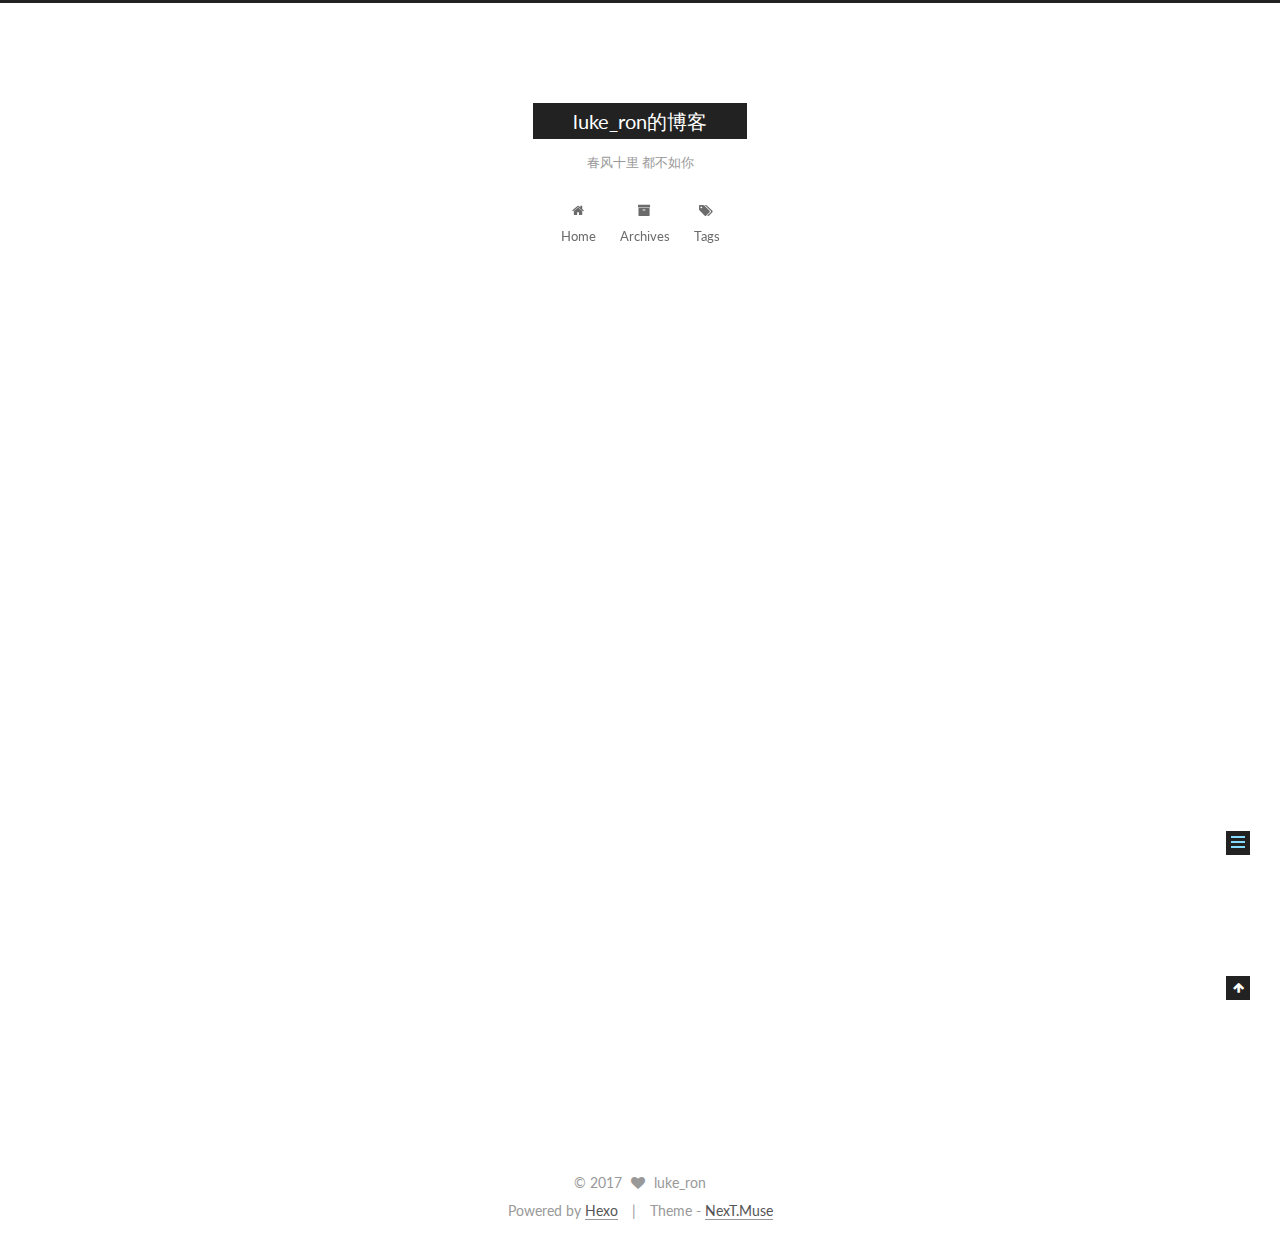
<file: 2017/06/20/first/index.html>
<!doctype html>



  


<html class="theme-next muse use-motion" lang="">
<head>
  <meta charset="UTF-8"/>
<meta http-equiv="X-UA-Compatible" content="IE=edge" />
<meta name="viewport" content="width=device-width, initial-scale=1, maximum-scale=1"/>









<meta http-equiv="Cache-Control" content="no-transform" />
<meta http-equiv="Cache-Control" content="no-siteapp" />















  
  
  <link href="/lib/fancybox/source/jquery.fancybox.css?v=2.1.5" rel="stylesheet" type="text/css" />




  
  
  
  

  
    
    
  

  

  

  

  

  
    
    
    <link href="//fonts.googleapis.com/css?family=Lato:300,300italic,400,400italic,700,700italic&subset=latin,latin-ext" rel="stylesheet" type="text/css">
  






<link href="/lib/font-awesome/css/font-awesome.min.css?v=4.6.2" rel="stylesheet" type="text/css" />

<link href="/css/main.css?v=5.1.1" rel="stylesheet" type="text/css" />


  <meta name="keywords" content="Android," />








  <link rel="shortcut icon" type="image/x-icon" href="/favicon.ico?v=5.1.1" />






<meta name="description" content="Android Kotlin 学习Kotlin语法糖代码量就是这么牛羡慕不    &amp;lt;% if (!index &amp;amp;&amp;amp; post.comments &amp;amp;&amp;amp; config.disqus_shortname){ %&amp;gt;       Please enable JavaScript to view the comments powered by Disqus.  &amp;l">
<meta name="keywords" content="Android">
<meta property="og:type" content="article">
<meta property="og:title" content="第一篇博客">
<meta property="og:url" content="http://yoursite.com/2017/06/20/first/index.html">
<meta property="og:site_name" content="luke_ron的博客">
<meta property="og:description" content="Android Kotlin 学习Kotlin语法糖代码量就是这么牛羡慕不    &amp;lt;% if (!index &amp;amp;&amp;amp; post.comments &amp;amp;&amp;amp; config.disqus_shortname){ %&amp;gt;       Please enable JavaScript to view the comments powered by Disqus.  &amp;l">
<meta property="og:updated_time" content="2017-06-21T06:13:30.632Z">
<meta name="twitter:card" content="summary">
<meta name="twitter:title" content="第一篇博客">
<meta name="twitter:description" content="Android Kotlin 学习Kotlin语法糖代码量就是这么牛羡慕不    &amp;lt;% if (!index &amp;amp;&amp;amp; post.comments &amp;amp;&amp;amp; config.disqus_shortname){ %&amp;gt;       Please enable JavaScript to view the comments powered by Disqus.  &amp;l">



<script type="text/javascript" id="hexo.configurations">
  var NexT = window.NexT || {};
  var CONFIG = {
    root: '/',
    scheme: 'Muse',
    sidebar: {"position":"left","display":"post","offset":12,"offset_float":0,"b2t":false,"scrollpercent":false},
    fancybox: true,
    motion: true,
    duoshuo: {
      userId: '0',
      author: 'Author'
    },
    algolia: {
      applicationID: '',
      apiKey: '',
      indexName: '',
      hits: {"per_page":10},
      labels: {"input_placeholder":"Search for Posts","hits_empty":"We didn't find any results for the search: ${query}","hits_stats":"${hits} results found in ${time} ms"}
    }
  };
</script>



  <link rel="canonical" href="http://yoursite.com/2017/06/20/first/"/>





  <title>第一篇博客 | luke_ron的博客</title>
  














</head>

<body itemscope itemtype="http://schema.org/WebPage" lang="">

  
  
    
  

  <div class="container sidebar-position-left page-post-detail ">
    <div class="headband"></div>

    <header id="header" class="header" itemscope itemtype="http://schema.org/WPHeader">
      <div class="header-inner"><div class="site-brand-wrapper">
  <div class="site-meta ">
    

    <div class="custom-logo-site-title">
      <a href="/"  class="brand" rel="start">
        <span class="logo-line-before"><i></i></span>
        <span class="site-title">luke_ron的博客</span>
        <span class="logo-line-after"><i></i></span>
      </a>
    </div>
      
        <p class="site-subtitle">春风十里 都不如你</p>
      
  </div>

  <div class="site-nav-toggle">
    <button>
      <span class="btn-bar"></span>
      <span class="btn-bar"></span>
      <span class="btn-bar"></span>
    </button>
  </div>
</div>

<nav class="site-nav">
  

  
    <ul id="menu" class="menu">
      
        
        <li class="menu-item menu-item-home">
          <a href="/" rel="section">
            
              <i class="menu-item-icon fa fa-fw fa-home"></i> <br />
            
            Home
          </a>
        </li>
      
        
        <li class="menu-item menu-item-archives">
          <a href="/archives/" rel="section">
            
              <i class="menu-item-icon fa fa-fw fa-archive"></i> <br />
            
            Archives
          </a>
        </li>
      
        
        <li class="menu-item menu-item-tags">
          <a href="/tags/" rel="section">
            
              <i class="menu-item-icon fa fa-fw fa-tags"></i> <br />
            
            Tags
          </a>
        </li>
      

      
    </ul>
  

  
</nav>



 </div>
    </header>

    <main id="main" class="main">
      <div class="main-inner">
        <div class="content-wrap">
          <div id="content" class="content">
            

  <div id="posts" class="posts-expand">
    

  

  
  
  

  <article class="post post-type-normal " itemscope itemtype="http://schema.org/Article">
    <link itemprop="mainEntityOfPage" href="http://yoursite.com/2017/06/20/first/">

    <span hidden itemprop="author" itemscope itemtype="http://schema.org/Person">
      <meta itemprop="name" content="luke_ron">
      <meta itemprop="description" content="">
      <meta itemprop="image" content="/images/avatar.gif">
    </span>

    <span hidden itemprop="publisher" itemscope itemtype="http://schema.org/Organization">
      <meta itemprop="name" content="luke_ron的博客">
    </span>

    
      <header class="post-header">

        
        
          <h1 class="post-title" itemprop="name headline">第一篇博客</h1>
        

        <div class="post-meta">
          <span class="post-time">
            
              <span class="post-meta-item-icon">
                <i class="fa fa-calendar-o"></i>
              </span>
              
                <span class="post-meta-item-text">Posted on</span>
              
              <time title="Post created" itemprop="dateCreated datePublished" datetime="2017-06-20T16:30:16+08:00">
                2017-06-20
              </time>
            

            

            
          </span>

          

          
            
          

          
          

          

          

          

        </div>
      </header>
    

    <div class="post-body" itemprop="articleBody">

      
      

      
        <h3 id="Android-Kotlin"><a href="#Android-Kotlin" class="headerlink" title="Android Kotlin"></a>Android Kotlin</h3><blockquote>
<p>学习Kotlin<br>语法糖<br>代码量<br>就是这么牛<br>羡慕不<br>    &lt;% if (!index &amp;&amp; post.comments &amp;&amp; config.disqus_shortname){ %&gt;</p>
<p><section id="comments"><br>  <div id="disqus_thread"><br>    <noscript>Please enable JavaScript to view the <a href="//disqus.com/?ref_noscript">comments powered by Disqus.</a></noscript><br>  </div><br></section><br>&lt;% } %&gt;</p>
</blockquote>

      
    </div>

    <div>
      
        

      
    </div>

    <div>
      
        

      
    </div>

    <div>
      
        

      
    </div>

    <footer class="post-footer">
      
        <div class="post-tags">
          
            <a href="/tags/Android/" rel="tag"># Android</a>
          
        </div>
      

      
      
      

      
        <div class="post-nav">
          <div class="post-nav-next post-nav-item">
            
              <a href="/2017/06/16/hello-world/" rel="next" title="Hello World">
                <i class="fa fa-chevron-left"></i> Hello World
              </a>
            
          </div>

          <span class="post-nav-divider"></span>

          <div class="post-nav-prev post-nav-item">
            
          </div>
        </div>
      

      
      
    </footer>
  </article>



    <div class="post-spread">
      
    </div>
  </div>


          </div>
          


          
  <div class="comments" id="comments">
    
  </div>


        </div>
        
          
  
  <div class="sidebar-toggle">
    <div class="sidebar-toggle-line-wrap">
      <span class="sidebar-toggle-line sidebar-toggle-line-first"></span>
      <span class="sidebar-toggle-line sidebar-toggle-line-middle"></span>
      <span class="sidebar-toggle-line sidebar-toggle-line-last"></span>
    </div>
  </div>

  <aside id="sidebar" class="sidebar">
    <div class="sidebar-inner">

      

      
        <ul class="sidebar-nav motion-element">
          <li class="sidebar-nav-toc sidebar-nav-active" data-target="post-toc-wrap" >
            Table of Contents
          </li>
          <li class="sidebar-nav-overview" data-target="site-overview">
            Overview
          </li>
        </ul>
      

      <section class="site-overview sidebar-panel">
        <div class="site-author motion-element" itemprop="author" itemscope itemtype="http://schema.org/Person">
          <img class="site-author-image" itemprop="image"
               src="/images/avatar.gif"
               alt="luke_ron" />
          <p class="site-author-name" itemprop="name">luke_ron</p>
           
              <p class="site-description motion-element" itemprop="description"></p>
          
        </div>
        <nav class="site-state motion-element">

          
            <div class="site-state-item site-state-posts">
              <a href="/archives/">
                <span class="site-state-item-count">2</span>
                <span class="site-state-item-name">posts</span>
              </a>
            </div>
          

          

          
            
            
            <div class="site-state-item site-state-tags">
              
                <span class="site-state-item-count">1</span>
                <span class="site-state-item-name">tags</span>
              
            </div>
          

        </nav>

        

        <div class="links-of-author motion-element">
          
        </div>

        
        

        
        

        


      </section>

      
      <!--noindex-->
        <section class="post-toc-wrap motion-element sidebar-panel sidebar-panel-active">
          <div class="post-toc">

            
              
            

            
              <div class="post-toc-content"><ol class="nav"><li class="nav-item nav-level-3"><a class="nav-link" href="#Android-Kotlin"><span class="nav-number">1.</span> <span class="nav-text">Android Kotlin</span></a></li></ol></div>
            

          </div>
        </section>
      <!--/noindex-->
      

      

    </div>
  </aside>


        
      </div>
    </main>

    <footer id="footer" class="footer">
      <div class="footer-inner">
        <div class="copyright" >
  
  &copy; 
  <span itemprop="copyrightYear">2017</span>
  <span class="with-love">
    <i class="fa fa-heart"></i>
  </span>
  <span class="author" itemprop="copyrightHolder">luke_ron</span>
</div>


<div class="powered-by">
  Powered by <a class="theme-link" href="https://hexo.io">Hexo</a>
</div>

<div class="theme-info">
  Theme -
  <a class="theme-link" href="https://github.com/iissnan/hexo-theme-next">
    NexT.Muse
  </a>
</div>


        

        
      </div>
    </footer>

    
      <div class="back-to-top">
        <i class="fa fa-arrow-up"></i>
        
      </div>
    

  </div>

  

<script type="text/javascript">
  if (Object.prototype.toString.call(window.Promise) !== '[object Function]') {
    window.Promise = null;
  }
</script>









  












  
  <script type="text/javascript" src="/lib/jquery/index.js?v=2.1.3"></script>

  
  <script type="text/javascript" src="/lib/fastclick/lib/fastclick.min.js?v=1.0.6"></script>

  
  <script type="text/javascript" src="/lib/jquery_lazyload/jquery.lazyload.js?v=1.9.7"></script>

  
  <script type="text/javascript" src="/lib/velocity/velocity.min.js?v=1.2.1"></script>

  
  <script type="text/javascript" src="/lib/velocity/velocity.ui.min.js?v=1.2.1"></script>

  
  <script type="text/javascript" src="/lib/fancybox/source/jquery.fancybox.pack.js?v=2.1.5"></script>


  


  <script type="text/javascript" src="/js/src/utils.js?v=5.1.1"></script>

  <script type="text/javascript" src="/js/src/motion.js?v=5.1.1"></script>



  
  

  
  <script type="text/javascript" src="/js/src/scrollspy.js?v=5.1.1"></script>
<script type="text/javascript" src="/js/src/post-details.js?v=5.1.1"></script>



  


  <script type="text/javascript" src="/js/src/bootstrap.js?v=5.1.1"></script>



  


  




	





  





  





  






  





  

  

  

  

  

  

</body>
</html>
</file>
<file: css/main.css>
/* normalize.css v3.0.2 | MIT License | git.io/normalize */
html {
  font-family: sans-serif; /* 1 */
  -ms-text-size-adjust: 100%; /* 2 */
  -webkit-text-size-adjust: 100%; /* 2 */
}
body {
  margin: 0;
}
article,
aside,
details,
figcaption,
figure,
footer,
header,
hgroup,
main,
menu,
nav,
section,
summary {
  display: block;
}
audio,
canvas,
progress,
video {
  display: inline-block; /* 1 */
  vertical-align: baseline; /* 2 */
}
audio:not([controls]) {
  display: none;
  height: 0;
}
[hidden],
template {
  display: none;
}
a {
  background-color: transparent;
}
a:active,
a:hover {
  outline: 0;
}
abbr[title] {
  border-bottom: 1px dotted;
}
b,
strong {
  font-weight: bold;
}
dfn {
  font-style: italic;
}
h1 {
  font-size: 2em;
  margin: 0.67em 0;
}
mark {
  background: #ff0;
  color: #000;
}
small {
  font-size: 80%;
}
sub,
sup {
  font-size: 75%;
  line-height: 0;
  position: relative;
  vertical-align: baseline;
}
sup {
  top: -0.5em;
}
sub {
  bottom: -0.25em;
}
img {
  border: 0;
}
svg:not(:root) {
  overflow: hidden;
}
figure {
  margin: 1em 40px;
}
hr {
  -moz-box-sizing: content-box;
  box-sizing: content-box;
  height: 0;
}
pre {
  overflow: auto;
}
code,
kbd,
pre,
samp {
  font-family: monospace, monospace;
  font-size: 1em;
}
button,
input,
optgroup,
select,
textarea {
  color: inherit; /* 1 */
  font: inherit; /* 2 */
  margin: 0; /* 3 */
}
button {
  overflow: visible;
}
button,
select {
  text-transform: none;
}
button,
html input[type="button"],
input[type="reset"],
input[type="submit"] {
  -webkit-appearance: button; /* 2 */
  cursor: pointer; /* 3 */
}
button[disabled],
html input[disabled] {
  cursor: default;
}
button::-moz-focus-inner,
input::-moz-focus-inner {
  border: 0;
  padding: 0;
}
input {
  line-height: normal;
}
input[type="checkbox"],
input[type="radio"] {
  box-sizing: border-box; /* 1 */
  padding: 0; /* 2 */
}
input[type="number"]::-webkit-inner-spin-button,
input[type="number"]::-webkit-outer-spin-button {
  height: auto;
}
input[type="search"] {
  -webkit-appearance: textfield; /* 1 */
  -moz-box-sizing: content-box;
  -webkit-box-sizing: content-box; /* 2 */
  box-sizing: content-box;
}
input[type="search"]::-webkit-search-cancel-button,
input[type="search"]::-webkit-search-decoration {
  -webkit-appearance: none;
}
fieldset {
  border: 1px solid #c0c0c0;
  margin: 0 2px;
  padding: 0.35em 0.625em 0.75em;
}
legend {
  border: 0; /* 1 */
  padding: 0; /* 2 */
}
textarea {
  overflow: auto;
}
optgroup {
  font-weight: bold;
}
table {
  border-collapse: collapse;
  border-spacing: 0;
}
td,
th {
  padding: 0;
}
::selection {
  background: #262a30;
  color: #fff;
}
body {
  position: relative;
  font-family: 'Lato', "PingFang SC", "Microsoft YaHei", sans-serif;
  font-size: 14px;
  line-height: 2;
  color: #555;
  background: #fff;
}
@media (max-width: 767px) {
  body {
    padding-right: 0 !important;
  }
}
@media (min-width: 768px) and (max-width: 991px) {
  body {
    padding-right: 0 !important;
  }
}
@media (min-width: 1600px) {
  body {
    font-size: 16px;
  }
}
h1,
h2,
h3,
h4,
h5,
h6 {
  margin: 0;
  padding: 0;
  font-weight: bold;
  line-height: 1.5;
  font-family: 'Lato', "PingFang SC", "Microsoft YaHei", sans-serif;
}
h2,
h3,
h4,
h5,
h6 {
  margin: 20px 0 15px;
}
h1 {
  font-size: 22px;
}
@media (max-width: 767px) {
  h1 {
    font-size: 18px;
  }
}
h2 {
  font-size: 20px;
}
@media (max-width: 767px) {
  h2 {
    font-size: 16px;
  }
}
h3 {
  font-size: 18px;
}
@media (max-width: 767px) {
  h3 {
    font-size: 14px;
  }
}
h4 {
  font-size: 16px;
}
@media (max-width: 767px) {
  h4 {
    font-size: 12px;
  }
}
h5 {
  font-size: 14px;
}
@media (max-width: 767px) {
  h5 {
    font-size: 10px;
  }
}
h6 {
  font-size: 12px;
}
@media (max-width: 767px) {
  h6 {
    font-size: 8px;
  }
}
p {
  margin: 0 0 25px 0;
}
a {
  color: #555;
  text-decoration: none;
  border-bottom: 1px solid #999;
  word-wrap: break-word;
}
a:hover {
  color: #222;
  border-bottom-color: #222;
}
blockquote {
  margin: 0;
  padding: 0;
}
img {
  display: block;
  margin: auto;
  max-width: 100%;
  height: auto;
}
hr {
  margin: 40px 0;
  height: 3px;
  border: none;
  background-color: #ddd;
  background-image: repeating-linear-gradient(-45deg, #fff, #fff 4px, transparent 4px, transparent 8px);
}
blockquote {
  padding: 0 15px;
  color: #666;
  border-left: 4px solid #ddd;
}
blockquote cite::before {
  content: "-";
  padding: 0 5px;
}
dt {
  font-weight: 700;
}
dd {
  margin: 0;
  padding: 0;
}
.text-left {
  text-align: left;
}
.text-center {
  text-align: center;
}
.text-right {
  text-align: right;
}
.text-justify {
  text-align: justify;
}
.text-nowrap {
  white-space: nowrap;
}
.text-lowercase {
  text-transform: lowercase;
}
.text-uppercase {
  text-transform: uppercase;
}
.text-capitalize {
  text-transform: capitalize;
}
.center-block {
  display: block;
  margin-left: auto;
  margin-right: auto;
}
.clearfix:before,
.clearfix:after {
  content: " ";
  display: table;
}
.clearfix:after {
  clear: both;
}
.pullquote {
  width: 45%;
}
.pullquote.left {
  float: left;
  margin-left: 5px;
  margin-right: 10px;
}
.pullquote.right {
  float: right;
  margin-left: 10px;
  margin-right: 5px;
}
.affix.affix.affix {
  position: fixed;
}
.translation {
  margin-top: -20px;
  font-size: 14px;
  color: #999;
}
.scrollbar-measure {
  width: 100px;
  height: 100px;
  overflow: scroll;
  position: absolute;
  top: -9999px;
}
.use-motion .motion-element {
  opacity: 0;
}
table {
  margin: 20px 0;
  width: 100%;
  border-collapse: collapse;
  border-spacing: 0;
  border: 1px solid #ddd;
  font-size: 14px;
  table-layout: fixed;
  word-wrap: break-all;
}
table>tbody>tr:nth-of-type(odd) {
  background-color: #f9f9f9;
}
table>tbody>tr:hover {
  background-color: #f5f5f5;
}
caption,
th,
td {
  padding: 8px;
  text-align: left;
  vertical-align: middle;
  font-weight: normal;
}
th,
td {
  border-bottom: 3px solid #ddd;
  border-right: 1px solid #eee;
}
th {
  padding-bottom: 10px;
  font-weight: 700;
}
td {
  border-bottom-width: 1px;
}
html,
body {
  height: 100%;
}
.container {
  position: relative;
  min-height: 100%;
}
.header-inner {
  margin: 0 auto;
  padding: 100px 0 70px;
  width: 700px;
}
@media (min-width: 1600px) {
  .container .header-inner {
    width: 900px;
  }
}
.main {
  padding-bottom: 150px;
}
.main-inner {
  margin: 0 auto;
  width: 700px;
}
@media (min-width: 1600px) {
  .container .main-inner {
    width: 900px;
  }
}
.footer {
  position: absolute;
  left: 0;
  bottom: 0;
  width: 100%;
  min-height: 50px;
}
.footer-inner {
  box-sizing: border-box;
  margin: 20px auto;
  width: 700px;
}
@media (min-width: 1600px) {
  .container .footer-inner {
    width: 900px;
  }
}
pre,
.highlight {
  overflow: auto;
  margin: 20px 0;
  padding: 0;
  font-size: 13px;
  color: #4d4d4c;
  background: #f7f7f7;
  line-height: 1.6;
}
pre,
code {
  font-family: consolas, Menlo, "PingFang SC", "Microsoft YaHei", monospace;
}
code {
  padding: 2px 4px;
  word-wrap: break-word;
  color: #555;
  background: #eee;
  border-radius: 3px;
  font-size: 13px;
}
pre code {
  padding: 0;
  color: #4d4d4c;
  background: none;
  text-shadow: none;
}
.highlight {
  border-radius: 1px;
}
.highlight pre {
  border: none;
  margin: 0;
  padding: 10px 0;
}
.highlight table {
  margin: 0;
  width: auto;
  border: none;
}
.highlight td {
  border: none;
  padding: 0;
}
.highlight figcaption {
  font-size: 1em;
  color: #4d4d4c;
  line-height: 1em;
  margin-bottom: 1em;
}
.highlight figcaption:before,
.highlight figcaption:after {
  content: " ";
  display: table;
}
.highlight figcaption:after {
  clear: both;
}
.highlight figcaption a {
  float: right;
  color: #4d4d4c;
}
.highlight figcaption a:hover {
  border-bottom-color: #4d4d4c;
}
.highlight .gutter pre {
  padding-left: 10px;
  padding-right: 10px;
  color: #869194;
  text-align: right;
  background-color: #eff2f3;
}
.highlight .code pre {
  width: 100%;
  padding-left: 10px;
  padding-right: 10px;
  background-color: #f7f7f7;
}
.highlight .line {
  height: 20px;
}
.gutter {
  -webkit-user-select: none;
  -moz-user-select: none;
  -ms-user-select: none;
  user-select: none;
}
.gist table {
  width: auto;
}
.gist table td {
  border: none;
}
pre .deletion {
  background: #fdd;
}
pre .addition {
  background: #dfd;
}
pre .meta {
  color: #8959a8;
}
pre .comment {
  color: #8e908c;
}
pre .variable,
pre .attribute,
pre .tag,
pre .regexp,
pre .ruby .constant,
pre .xml .tag .title,
pre .xml .pi,
pre .xml .doctype,
pre .html .doctype,
pre .css .id,
pre .css .class,
pre .css .pseudo {
  color: #c82829;
}
pre .number,
pre .preprocessor,
pre .built_in,
pre .literal,
pre .params,
pre .constant,
pre .command {
  color: #f5871f;
}
pre .ruby .class .title,
pre .css .rules .attribute,
pre .string,
pre .value,
pre .inheritance,
pre .header,
pre .ruby .symbol,
pre .xml .cdata,
pre .special,
pre .number,
pre .formula {
  color: #718c00;
}
pre .title,
pre .css .hexcolor {
  color: #3e999f;
}
pre .function,
pre .python .decorator,
pre .python .title,
pre .ruby .function .title,
pre .ruby .title .keyword,
pre .perl .sub,
pre .javascript .title,
pre .coffeescript .title {
  color: #4271ae;
}
pre .keyword,
pre .javascript .function {
  color: #8959a8;
}
.full-image.full-image.full-image {
  border: none;
  max-width: 100%;
  width: auto;
  margin: 20px auto;
}
@media (min-width: 992px) {
  .full-image.full-image.full-image {
    max-width: none;
    width: 110%;
    margin: 25px -5%;
  }
}
.blockquote-center,
.page-home .post-type-quote blockquote,
.page-post-detail .post-type-quote blockquote {
  position: relative;
  margin: 40px 0;
  padding: 0;
  border-left: none;
  text-align: center;
}
.blockquote-center::before,
.page-home .post-type-quote blockquote::before,
.page-post-detail .post-type-quote blockquote::before,
.blockquote-center::after,
.page-home .post-type-quote blockquote::after,
.page-post-detail .post-type-quote blockquote::after {
  position: absolute;
  content: ' ';
  display: block;
  width: 100%;
  height: 24px;
  opacity: 0.2;
  background-repeat: no-repeat;
  background-position: 0 -6px;
  background-size: 22px 22px;
}
.blockquote-center::before,
.page-home .post-type-quote blockquote::before,
.page-post-detail .post-type-quote blockquote::before {
  top: -20px;
  background-image: url("../images/quote-l.svg");
  border-top: 1px solid #ccc;
}
.blockquote-center::after,
.page-home .post-type-quote blockquote::after,
.page-post-detail .post-type-quote blockquote::after {
  bottom: -20px;
  background-image: url("../images/quote-r.svg");
  border-bottom: 1px solid #ccc;
  background-position: 100% 8px;
}
.blockquote-center p,
.page-home .post-type-quote blockquote p,
.page-post-detail .post-type-quote blockquote p,
.blockquote-center div,
.page-home .post-type-quote blockquote div,
.page-post-detail .post-type-quote blockquote div {
  text-align: center;
}
.post .post-body .group-picture img {
  box-sizing: border-box;
  padding: 0 3px;
  border: none;
}
.post .group-picture-row {
  overflow: hidden;
  margin-top: 6px;
}
.post .group-picture-row:first-child {
  margin-top: 0;
}
.post .group-picture-column {
  float: left;
}
.page-post-detail .post-body .group-picture-column {
  float: none;
  margin-top: 10px;
  width: auto !important;
}
.page-post-detail .post-body .group-picture-column img {
  margin: 0 auto;
}
.page-archive .group-picture-container {
  overflow: hidden;
}
.page-archive .group-picture-row {
  float: left;
}
.page-archive .group-picture-row:first-child {
  margin-top: 6px;
}
.page-archive .group-picture-column {
  max-width: 150px;
  max-height: 150px;
}
.note {
  padding: 20px;
  margin: 20px 0;
  border: 1px solid #eee;
  border-left-width: 5px;
  border-radius: 3px;
}
.note h2,
.note h3,
.note h4,
.note h5,
.note h6 {
  margin-top: 0;
  margin-bottom: 5px;
  padding-top: 0 !important;
}
.note p:last-child {
  margin-bottom: 0;
}
.note code {
  border-radius: 3px;
}
.note+.note {
  margin-top: -5px;
}
.default {
  border-left-color: #777;
}
.default h2,
.default h3,
.default h4,
.default h5,
.default h6 {
  color: #777;
}
.primary {
  border-left-color: #428bca;
}
.primary h2,
.primary h3,
.primary h4,
.primary h5,
.primary h6 {
  color: #428bca;
}
.success {
  border-left-color: #5cb85c;
}
.success h2,
.success h3,
.success h4,
.success h5,
.success h6 {
  color: #5cb85c;
}
.danger {
  border-left-color: #d9534f;
}
.danger h2,
.danger h3,
.danger h4,
.danger h5,
.danger h6 {
  color: #d9534f;
}
.warning {
  border-left-color: #f0ad4e;
}
.warning h2,
.warning h3,
.warning h4,
.warning h5,
.warning h6 {
  color: #f0ad4e;
}
.info {
  border-left-color: #5bc0de;
}
.info h2,
.info h3,
.info h4,
.info h5,
.info h6 {
  color: #5bc0de;
}
.btn {
  display: inline-block;
  padding: 0 20px;
  font-size: 14px;
  color: #fff;
  background: #222;
  border: 2px solid #222;
  text-decoration: none;
  border-radius: 0;
  transition-property: background-color;
  transition-duration: 0.2s;
  transition-timing-function: ease-in-out;
  transition-delay: 0s;
}
.btn:hover,
.post-button .btn:hover {
  border-color: #222;
  color: #222;
  background: #fff;
}
.btn-bar {
  display: block;
  width: 22px;
  height: 2px;
  background: #555;
  border-radius: 1px;
}
.btn-bar+.btn-bar {
  margin-top: 4px;
}
.pagination {
  margin: 120px 0 40px;
  text-align: center;
  border-top: 1px solid #eee;
}
.page-number-basic,
.pagination .prev,
.pagination .next,
.pagination .page-number,
.pagination .space {
  display: inline-block;
  position: relative;
  top: -1px;
  margin: 0 10px;
  padding: 0 10px;
  line-height: 30px;
}
@media (max-width: 767px) {
  .page-number-basic,
  .pagination .prev,
  .pagination .next,
  .pagination .page-number,
  .pagination .space {
    margin: 0 5px;
  }
}
.pagination .prev,
.pagination .next,
.pagination .page-number {
  border-bottom: 0;
  border-top: 1px solid #eee;
  transition-property: border-color;
  transition-duration: 0.2s;
  transition-timing-function: ease-in-out;
  transition-delay: 0s;
}
.pagination .prev:hover,
.pagination .next:hover,
.pagination .page-number:hover {
  border-top-color: #222;
}
.pagination .space {
  padding: 0;
  margin: 0;
}
.pagination .prev {
  margin-left: 0;
}
.pagination .next {
  margin-right: 0;
}
.pagination .page-number.current {
  color: #fff;
  background: #ccc;
  border-top-color: #ccc;
}
@media (max-width: 767px) {
  .pagination {
    border-top: none;
  }
  .pagination .prev,
  .pagination .next,
  .pagination .page-number {
    margin-bottom: 10px;
    border-top: 0;
    border-bottom: 1px solid #eee;
  }
  .pagination .prev:hover,
  .pagination .next:hover,
  .pagination .page-number:hover {
    border-bottom-color: #222;
  }
}
.comments {
  margin: 60px 20px 0;
}
.tag-cloud {
  text-align: center;
}
.tag-cloud a {
  display: inline-block;
  margin: 10px;
}
.back-to-top {
  box-sizing: border-box;
  position: fixed;
  bottom: -100px;
  right: 30px;
  z-index: 1050;
  padding: 0 6px;
  width: 24px;
  background: #222;
  font-size: 12px;
  opacity: 1;
  color: #fff;
  cursor: pointer;
  text-align: center;
  -webkit-transform: translateZ(0);
  transition-property: bottom;
  transition-duration: 0.2s;
  transition-timing-function: ease-in-out;
  transition-delay: 0s;
}
@media (max-width: 767px) {
  .back-to-top {
    display: none;
  }
}
@media (min-width: 768px) and (max-width: 991px) {
  .back-to-top {
    display: none;
  }
}
.back-to-top.back-to-top-on {
  bottom: 19px;
}
.header {
  background: transparent;
}
.header-inner {
  position: relative;
}
.headband {
  height: 3px;
  background: #222;
}
.site-meta {
  margin: 0;
  text-align: center;
}
@media (max-width: 767px) {
  .site-meta {
    text-align: center;
  }
}
.brand {
  position: relative;
  display: inline-block;
  padding: 0 40px;
  color: #fff;
  background: #222;
  border-bottom: none;
}
.brand:hover {
  color: #fff;
}
.logo {
  display: inline-block;
  margin-right: 5px;
  line-height: 36px;
  vertical-align: top;
}
.site-title {
  display: inline-block;
  vertical-align: top;
  line-height: 36px;
  font-size: 20px;
  font-weight: normal;
  font-family: 'Lato', "PingFang SC", "Microsoft YaHei", sans-serif;
}
.site-subtitle {
  margin-top: 10px;
  font-size: 13px;
  color: #999;
}
.use-motion .brand {
  opacity: 0;
}
.use-motion .logo,
.use-motion .site-title,
.use-motion .site-subtitle {
  opacity: 0;
  position: relative;
  top: -10px;
}
.site-nav-toggle {
  display: none;
  position: absolute;
  top: 10px;
  left: 10px;
}
@media (max-width: 767px) {
  .site-nav-toggle {
    display: block;
  }
}
.site-nav-toggle button {
  margin-top: 2px;
  padding: 9px 10px;
  background: transparent;
  border: none;
}
@media (max-width: 767px) {
  .site-nav {
    display: none;
    margin: 0 -10px;
    padding: 0 10px;
    clear: both;
    border-top: 1px solid #ddd;
  }
}
@media (min-width: 768px) and (max-width: 991px) {
  .site-nav {
    display: block !important;
  }
}
@media (min-width: 992px) {
  .site-nav {
    display: block !important;
  }
}
.menu {
  margin-top: 20px;
  padding-left: 0;
  text-align: center;
}
.menu .menu-item {
  display: inline-block;
  margin: 0 10px;
  list-style: none;
}
@media screen and (max-width: 767px) {
  .menu .menu-item {
    margin-top: 10px;
  }
}
.menu .menu-item a {
  display: block;
  font-size: 13px;
  line-height: inherit;
  border-bottom: 1px solid transparent;
  transition-property: border-color;
  transition-duration: 0.2s;
  transition-timing-function: ease-in-out;
  transition-delay: 0s;
}
.menu .menu-item a:hover {
  border-bottom-color: #222;
}
.menu .menu-item .fa {
  margin-right: 5px;
}
.use-motion .menu-item {
  opacity: 0;
}
.post-body {
  font-family: 'Lato', "PingFang SC", "Microsoft YaHei", sans-serif;
}
@media (max-width: 767px) {
  .post-body {
    word-break: break-word;
  }
}
.post-body .fancybox img {
  display: block !important;
  margin: 0 auto;
  cursor: pointer;
  cursor: zoom-in;
  cursor: -webkit-zoom-in;
}
.post-body .image-caption,
.post-body .figure .caption {
  margin: 10px auto 15px;
  text-align: center;
  font-size: 14px;
  color: #999;
  font-weight: bold;
  line-height: 1;
}
.post-sticky-flag {
  display: inline-block;
  font-size: 16px;
  -ms-transform: rotate(30deg);
  -webkit-transform: rotate(30deg);
  -moz-transform: rotate(30deg);
  -ms-transform: rotate(30deg);
  -o-transform: rotate(30deg);
  transform: rotate(30deg);
}
.posts-expand {
  padding-top: 40px;
}
@media (max-width: 767px) {
  .posts-expand {
    margin: 0 20px;
  }
  .post-body pre {
    padding: 10px;
  }
  .post-body pre .gutter pre {
    padding-right: 10px;
  }
  .post-body .highlight {
    margin-left: 0px;
    margin-right: 0px;
    padding: 0;
  }
  .post-body .highlight .gutter pre {
    padding-right: 10px;
  }
}
@media (min-width: 992px) {
  .posts-expand .post-body {
    text-align: justify;
  }
}
.posts-expand .post-body h2,
.posts-expand .post-body h3,
.posts-expand .post-body h4,
.posts-expand .post-body h5,
.posts-expand .post-body h6 {
  padding-top: 10px;
}
.posts-expand .post-body h2 .header-anchor,
.posts-expand .post-body h3 .header-anchor,
.posts-expand .post-body h4 .header-anchor,
.posts-expand .post-body h5 .header-anchor,
.posts-expand .post-body h6 .header-anchor {
  float: right;
  margin-left: 10px;
  color: #ccc;
  border-bottom-style: none;
  visibility: hidden;
}
.posts-expand .post-body h2 .header-anchor:hover,
.posts-expand .post-body h3 .header-anchor:hover,
.posts-expand .post-body h4 .header-anchor:hover,
.posts-expand .post-body h5 .header-anchor:hover,
.posts-expand .post-body h6 .header-anchor:hover {
  color: inherit;
}
.posts-expand .post-body h2:hover .header-anchor,
.posts-expand .post-body h3:hover .header-anchor,
.posts-expand .post-body h4:hover .header-anchor,
.posts-expand .post-body h5:hover .header-anchor,
.posts-expand .post-body h6:hover .header-anchor {
  visibility: visible;
}
.posts-expand .post-body ul li {
  list-style: circle;
}
.posts-expand .post-body img {
  box-sizing: border-box;
  margin: auto;
  padding: 3px;
  border: 1px solid #ddd;
}
.posts-expand .fancybox img {
  margin: 0 auto;
}
@media (max-width: 767px) {
  .posts-collapse {
    margin: 0 20px;
  }
  .posts-collapse .post-title,
  .posts-collapse .post-meta {
    display: block;
    width: auto;
    text-align: left;
  }
}
.posts-collapse {
  position: relative;
  z-index: 1010;
  margin-left: 55px;
}
.posts-collapse::after {
  content: " ";
  position: absolute;
  top: 20px;
  left: 0;
  margin-left: -2px;
  width: 4px;
  height: 100%;
  background: #f5f5f5;
  z-index: -1;
}
@media (max-width: 767px) {
  .posts-collapse {
    margin: 0 20px;
  }
}
.posts-collapse .collection-title {
  position: relative;
  margin: 60px 0;
}
.posts-collapse .collection-title h1,
.posts-collapse .collection-title h2 {
  margin-left: 20px;
}
.posts-collapse .collection-title small {
  color: #bbb;
  margin-left: 5px;
}
.posts-collapse .collection-title::before {
  content: " ";
  position: absolute;
  left: 0;
  top: 50%;
  margin-left: -4px;
  margin-top: -4px;
  width: 8px;
  height: 8px;
  background: #bbb;
  border-radius: 50%;
}
.posts-collapse .post {
  margin: 30px 0;
}
.posts-collapse .post-header {
  position: relative;
  transition-duration: 0.2s;
  transition-timing-function: ease-in-out;
  transition-delay: 0s;
  transition-property: border;
  border-bottom: 1px dashed #ccc;
}
.posts-collapse .post-header::before {
  content: " ";
  position: absolute;
  left: 0;
  top: 12px;
  width: 6px;
  height: 6px;
  margin-left: -4px;
  background: #bbb;
  border-radius: 50%;
  border: 1px solid #fff;
  transition-duration: 0.2s;
  transition-timing-function: ease-in-out;
  transition-delay: 0s;
  transition-property: background;
}
.posts-collapse .post-header:hover {
  border-bottom-color: #666;
}
.posts-collapse .post-header:hover::before {
  background: #222;
}
.posts-collapse .post-meta {
  position: absolute;
  font-size: 12px;
  left: 20px;
  top: 5px;
}
.posts-collapse .post-comments-count {
  display: none;
}
.posts-collapse .post-title {
  margin-left: 60px;
  font-size: 16px;
  font-weight: normal;
  line-height: inherit;
}
.posts-collapse .post-title::after {
  margin-left: 3px;
  opacity: 0.6;
}
.posts-collapse .post-title a {
  color: #666;
  border-bottom: none;
}
.page-home .post-type-quote .post-header,
.page-post-detail .post-type-quote .post-header,
.page-home .post-type-quote .post-tags,
.page-post-detail .post-type-quote .post-tags {
  display: none;
}
.posts-expand .post-title {
  font-size: 26px;
  text-align: center;
  word-break: break-word;
  font-weight: 400;
}
@media (max-width: 767px) {
  .posts-expand .post-title {
    font-size: 22px;
  }
}
.posts-expand .post-title-link {
  display: inline-block;
  position: relative;
  color: #555;
  border-bottom: none;
  line-height: 1.2;
  vertical-align: top;
}
.posts-expand .post-title-link::before {
  content: "";
  position: absolute;
  width: 100%;
  height: 2px;
  bottom: 0;
  left: 0;
  background-color: #000;
  visibility: hidden;
  -webkit-transform: scaleX(0);
  -moz-transform: scaleX(0);
  -ms-transform: scaleX(0);
  -o-transform: scaleX(0);
  transform: scaleX(0);
  transition-duration: 0.2s;
  transition-timing-function: ease-in-out;
  transition-delay: 0s;
}
.posts-expand .post-title-link:hover::before {
  visibility: visible;
  -webkit-transform: scaleX(1);
  -moz-transform: scaleX(1);
  -ms-transform: scaleX(1);
  -o-transform: scaleX(1);
  transform: scaleX(1);
}
.posts-expand .post-title-link .fa {
  font-size: 16px;
}
.posts-expand .post-meta {
  margin: 3px 0 60px 0;
  color: #999;
  font-family: 'Lato', "PingFang SC", "Microsoft YaHei", sans-serif;
  font-size: 12px;
  text-align: center;
}
.posts-expand .post-meta .post-category-list {
  display: inline-block;
  margin: 0;
  padding: 3px;
}
.posts-expand .post-meta .post-category-list-link {
  color: #999;
}
.posts-expand .post-meta .post-description {
  font-size: 14px;
  margin-top: 2px;
}
.post-wordcount {
  display: inline-block;
}
.post-meta-divider {
  margin: 0 0.5em;
}
.post-meta-item-icon {
  margin-right: 3px;
}
@media (min-width: 768px) and (max-width: 991px) {
  .post-meta-item-icon {
    display: inline-block;
  }
}
@media (max-width: 767px) {
  .post-meta-item-icon {
    display: inline-block;
  }
}
@media (min-width: 768px) and (max-width: 991px) {
  .post-meta-item-text {
    display: none;
  }
}
@media (max-width: 767px) {
  .post-meta-item-text {
    display: none;
  }
}
@media (max-width: 767px) {
  .posts-expand .post-comments-count {
    display: none;
  }
}
.post-button {
  margin-top: 50px;
}
.post-button .btn {
  color: #fff;
  font-size: 14px;
  background: #222;
  border-radius: 0;
  line-height: 2;
  margin: 0 4px 8px 4px;
}
.post-button .fa-fw {
  width: 1.285714285714286em;
  text-align: left;
}
.posts-expand .post-tags {
  margin-top: 40px;
  text-align: center;
}
.posts-expand .post-tags a {
  display: inline-block;
  margin-right: 10px;
  font-size: 13px;
}
.post-nav {
  display: table;
  margin-top: 15px;
  width: 100%;
  border-top: 1px solid #eee;
}
.post-nav-divider {
  display: table-cell;
  width: 10%;
}
.post-nav-item {
  display: table-cell;
  padding: 10px 0 0 0;
  width: 45%;
  vertical-align: top;
}
.post-nav-item a {
  position: relative;
  display: block;
  line-height: 25px;
  font-size: 14px;
  color: #555;
  border-bottom: none;
}
.post-nav-item a:hover {
  color: #222;
  border-bottom: none;
}
.post-nav-item a:active {
  top: 2px;
}
.post-nav-item .fa {
  position: absolute;
  top: 8px;
  left: 0;
  font-size: 12px;
}
.post-nav-next a {
  padding-left: 15px;
}
.post-nav-prev {
  text-align: right;
}
.post-nav-prev a {
  padding-right: 15px;
}
.post-nav-prev .fa {
  right: 0;
  left: auto;
}
.posts-expand .post-eof {
  display: block;
  margin: 80px auto 60px;
  width: 8%;
  height: 1px;
  background: #ccc;
  text-align: center;
}
.post:last-child .post-eof.post-eof.post-eof {
  display: none;
}
.post-gallery {
  display: table;
  table-layout: fixed;
  width: 100%;
  border-collapse: separate;
}
.post-gallery-row {
  display: table-row;
}
.post-gallery .post-gallery-img {
  display: table-cell;
  text-align: center;
  vertical-align: middle;
  border: none;
}
.post-gallery .post-gallery-img img {
  max-width: 100%;
  max-height: 100%;
  border: none;
}
.fancybox-close,
.fancybox-close:hover {
  border: none;
}
.sidebar {
  position: fixed;
  right: 0;
  top: 0;
  bottom: 0;
  width: 0;
  z-index: 1040;
  box-shadow: inset 0 2px 6px #000;
  background: #222;
  -webkit-transform: translateZ(0);
}
.sidebar a {
  color: #999;
  border-bottom-color: #555;
}
.sidebar a:hover {
  color: #eee;
}
@media (min-width: 768px) and (max-width: 991px) {
  .sidebar {
    display: none !important;
  }
}
@media (max-width: 767px) {
  .sidebar {
    display: none !important;
  }
}
.sidebar-inner {
  position: relative;
  padding: 20px 10px;
  color: #999;
  text-align: center;
}
.sidebar-toggle {
  position: fixed;
  right: 30px;
  bottom: 45px;
  width: 14px;
  height: 14px;
  padding: 5px;
  background: #222;
  line-height: 0;
  z-index: 1050;
  cursor: pointer;
  -webkit-transform: translateZ(0);
}
@media (min-width: 768px) and (max-width: 991px) {
  .sidebar-toggle {
    display: none;
  }
}
@media (max-width: 767px) {
  .sidebar-toggle {
    display: none;
  }
}
.sidebar-toggle-line {
  position: relative;
  display: inline-block;
  vertical-align: top;
  height: 2px;
  width: 100%;
  background: #fff;
  margin-top: 3px;
}
.sidebar-toggle-line:first-child {
  margin-top: 0;
}
.site-author-image {
  display: block;
  margin: 0 auto;
  padding: 2px;
  max-width: 96px;
  height: auto;
  border: 2px solid #333;
}
.site-author-name {
  margin: 5px 0 0;
  text-align: center;
  color: #f5f5f5;
  font-weight: normal;
}
.site-description {
  margin-top: 5px;
  text-align: center;
  font-size: 14px;
  color: #999;
}
.site-state {
  overflow: hidden;
  line-height: 1.4;
  white-space: nowrap;
  text-align: center;
}
.site-state-item {
  display: inline-block;
  padding: 0 15px;
  border-left: 1px solid #333;
}
.site-state-item:first-child {
  border-left: none;
}
.site-state-item a {
  border-bottom: none;
}
.site-state-item-count {
  display: block;
  text-align: center;
  color: inherit;
  font-weight: 600;
  font-size: 18px;
}
.site-state-item-name {
  font-size: 13px;
  color: inherit;
}
.feed-link {
  margin-top: 20px;
}
.feed-link a {
  display: inline-block;
  padding: 0 15px;
  color: #fc6423;
  border: 1px solid #fc6423;
  border-radius: 4px;
}
.feed-link a i {
  color: #fc6423;
  font-size: 14px;
}
.feed-link a:hover {
  color: #fff;
  background: #fc6423;
}
.feed-link a:hover i {
  color: #fff;
}
.links-of-author {
  margin-top: 20px;
}
.links-of-author a {
  display: inline-block;
  vertical-align: middle;
  margin-right: 10px;
  margin-bottom: 10px;
  border-bottom-color: #555;
  font-size: 13px;
}
.links-of-author a:before {
  display: inline-block;
  vertical-align: middle;
  margin-right: 3px;
  content: " ";
  width: 4px;
  height: 4px;
  border-radius: 50%;
  background: #2e9fa1;
}
.links-of-blogroll {
  font-size: 13px;
}
.links-of-blogroll-title {
  margin-top: 20px;
  font-size: 14px;
  font-weight: 600;
}
.links-of-blogroll-list {
  margin: 0;
  padding: 0;
  list-style: none;
}
.links-of-blogroll-item {
  padding: 2px 10px;
}
.sidebar-nav {
  margin: 0 0 20px;
  padding-left: 0;
}
.sidebar-nav li {
  display: inline-block;
  cursor: pointer;
  border-bottom: 1px solid transparent;
  font-size: 14px;
  color: #555;
}
.sidebar-nav li:hover {
  color: #f5f5f5;
}
.page-post-detail .sidebar-nav-toc {
  padding: 0 5px;
}
.page-post-detail .sidebar-nav-overview {
  margin-left: 10px;
}
.sidebar-nav .sidebar-nav-active {
  color: #87daff;
  border-bottom-color: #87daff;
}
.sidebar-nav .sidebar-nav-active:hover {
  color: #87daff;
}
.sidebar-panel {
  display: none;
}
.sidebar-panel-active {
  display: block;
}
.post-toc-empty {
  font-size: 14px;
  color: #666;
}
.post-toc-wrap {
  overflow: hidden;
}
.post-toc {
  overflow: auto;
}
.post-toc ol {
  margin: 0;
  padding: 0 2px 5px 10px;
  text-align: left;
  list-style: none;
  font-size: 14px;
}
.post-toc ol > ol {
  padding-left: 0;
}
.post-toc ol a {
  transition-duration: 0.2s;
  transition-timing-function: ease-in-out;
  transition-delay: 0s;
  transition-property: all;
  color: #999;
  border-bottom-color: #555;
}
.post-toc ol a:hover {
  color: #ccc;
  border-bottom-color: #ccc;
}
.post-toc .nav-item {
  overflow: hidden;
  text-overflow: ellipsis;
  white-space: nowrap;
  line-height: 1.8;
}
.post-toc .nav .nav-child {
  display: none;
}
.post-toc .nav .active > .nav-child {
  display: block;
}
.post-toc .nav .active-current > .nav-child {
  display: block;
}
.post-toc .nav .active-current > .nav-child > .nav-item {
  display: block;
}
.post-toc .nav .active > a {
  color: #87daff;
  border-bottom-color: #87daff;
}
.post-toc .nav .active-current > a {
  color: #87daff;
}
.post-toc .nav .active-current > a:hover {
  color: #87daff;
}
.footer {
  font-size: 14px;
  color: #999;
}
.footer img {
  border: none;
}
.footer-inner {
  text-align: center;
}
.with-love {
  display: inline-block;
  margin: 0 5px;
}
.powered-by,
.theme-info {
  display: inline-block;
}
.powered-by {
  margin-right: 10px;
}
.powered-by::after {
  content: "|";
  padding-left: 10px;
}
.cc-license {
  margin-top: 10px;
  text-align: center;
}
.cc-license .cc-opacity {
  opacity: 0.7;
  border-bottom: none;
}
.cc-license .cc-opacity:hover {
  opacity: 0.9;
}
.cc-license img {
  display: inline-block;
}
.theme-next #ds-thread #ds-reset {
  color: #555;
}
.theme-next #ds-thread #ds-reset .ds-replybox {
  margin-bottom: 30px;
}
.theme-next #ds-thread #ds-reset .ds-replybox .ds-avatar,
.theme-next #ds-reset .ds-avatar img {
  box-shadow: none;
}
.theme-next #ds-thread #ds-reset .ds-textarea-wrapper {
  border-color: #c7d4e1;
  background: none;
  border-top-right-radius: 3px;
  border-top-left-radius: 3px;
}
.theme-next #ds-thread #ds-reset .ds-textarea-wrapper textarea {
  height: 60px;
}
.theme-next #ds-reset .ds-rounded-top {
  border-radius: 0;
}
.theme-next #ds-thread #ds-reset .ds-post-toolbar {
  box-sizing: border-box;
  border: 1px solid #c7d4e1;
  background: #f6f8fa;
}
.theme-next #ds-thread #ds-reset .ds-post-options {
  height: 40px;
  border: none;
  background: none;
}
.theme-next #ds-thread #ds-reset .ds-toolbar-buttons {
  top: 11px;
}
.theme-next #ds-thread #ds-reset .ds-sync {
  top: 5px;
}
.theme-next #ds-thread #ds-reset .ds-post-button {
  top: 4px;
  right: 5px;
  width: 90px;
  height: 30px;
  border: 1px solid #c5ced7;
  border-radius: 3px;
  background-image: linear-gradient(#fbfbfc, #f5f7f9);
  color: #60676d;
}
.theme-next #ds-thread #ds-reset .ds-post-button:hover {
  background-position: 0 -30px;
  color: #60676d;
}
.theme-next #ds-thread #ds-reset .ds-comments-info {
  padding: 10px 0;
}
.theme-next #ds-thread #ds-reset .ds-sort {
  display: none;
}
.theme-next #ds-thread #ds-reset li.ds-tab a.ds-current {
  border: none;
  background: #f6f8fa;
  color: #60676d;
}
.theme-next #ds-thread #ds-reset li.ds-tab a.ds-current:hover {
  background-color: #e9f0f7;
  color: #60676d;
}
.theme-next #ds-thread #ds-reset li.ds-tab a {
  border-radius: 2px;
  padding: 5px;
}
.theme-next #ds-thread #ds-reset .ds-login-buttons p {
  color: #999;
  line-height: 36px;
}
.theme-next #ds-thread #ds-reset .ds-login-buttons .ds-service-list li {
  height: 28px;
}
.theme-next #ds-thread #ds-reset .ds-service-list a {
  background: none;
  padding: 5px;
  border: 1px solid;
  border-radius: 3px;
  text-align: center;
}
.theme-next #ds-thread #ds-reset .ds-service-list a:hover {
  color: #fff;
  background: #666;
}
.theme-next #ds-thread #ds-reset .ds-service-list .ds-weibo {
  color: #fc9b00;
  border-color: #fc9b00;
}
.theme-next #ds-thread #ds-reset .ds-service-list .ds-weibo:hover {
  background: #fc9b00;
}
.theme-next #ds-thread #ds-reset .ds-service-list .ds-qq {
  color: #60a3ec;
  border-color: #60a3ec;
}
.theme-next #ds-thread #ds-reset .ds-service-list .ds-qq:hover {
  background: #60a3ec;
}
.theme-next #ds-thread #ds-reset .ds-service-list .ds-renren {
  color: #2e7ac4;
  border-color: #2e7ac4;
}
.theme-next #ds-thread #ds-reset .ds-service-list .ds-renren:hover {
  background: #2e7ac4;
}
.theme-next #ds-thread #ds-reset .ds-service-list .ds-douban {
  color: #37994c;
  border-color: #37994c;
}
.theme-next #ds-thread #ds-reset .ds-service-list .ds-douban:hover {
  background: #37994c;
}
.theme-next #ds-thread #ds-reset .ds-service-list .ds-kaixin {
  color: #fef20d;
  border-color: #fef20d;
}
.theme-next #ds-thread #ds-reset .ds-service-list .ds-kaixin:hover {
  background: #fef20d;
}
.theme-next #ds-thread #ds-reset .ds-service-list .ds-netease {
  color: #f00;
  border-color: #f00;
}
.theme-next #ds-thread #ds-reset .ds-service-list .ds-netease:hover {
  background: #f00;
}
.theme-next #ds-thread #ds-reset .ds-service-list .ds-sohu {
  color: #ffcb05;
  border-color: #ffcb05;
}
.theme-next #ds-thread #ds-reset .ds-service-list .ds-sohu:hover {
  background: #ffcb05;
}
.theme-next #ds-thread #ds-reset .ds-service-list .ds-baidu {
  color: #2831e0;
  border-color: #2831e0;
}
.theme-next #ds-thread #ds-reset .ds-service-list .ds-baidu:hover {
  background: #2831e0;
}
.theme-next #ds-thread #ds-reset .ds-service-list .ds-google {
  color: #166bec;
  border-color: #166bec;
}
.theme-next #ds-thread #ds-reset .ds-service-list .ds-google:hover {
  background: #166bec;
}
.theme-next #ds-thread #ds-reset .ds-service-list .ds-weixin {
  color: #00ce0d;
  border-color: #00ce0d;
}
.theme-next #ds-thread #ds-reset .ds-service-list .ds-weixin:hover {
  background: #00ce0d;
}
.theme-next #ds-thread #ds-reset .ds-service-list .ds-more-services {
  border: none;
}
.theme-next #ds-thread #ds-reset .ds-service-list .ds-more-services:hover {
  background: none;
}
.theme-next #ds-reset .duoshuo-ua-admin {
  display: inline-block;
  color: #f00;
}
.theme-next #ds-reset .duoshuo-ua-platform,
.theme-next #ds-reset .duoshuo-ua-browser {
  color: #ccc;
}
.theme-next #ds-reset .duoshuo-ua-platform .fa,
.theme-next #ds-reset .duoshuo-ua-browser .fa {
  display: inline-block;
  margin-right: 3px;
}
.theme-next #ds-reset .duoshuo-ua-separator {
  display: inline-block;
  margin-left: 5px;
}
.theme-next .this_ua {
  background-color: #ccc !important;
  border-radius: 4px;
  padding: 0 5px !important;
  margin: 1px 1px !important;
  border: 1px solid #bbb !important;
  color: #fff;
  display: inline-block !important;
}
.theme-next .this_ua.admin {
  background-color: #d9534f !important;
  border-color: #d9534f !important;
}
.theme-next .this_ua.platform.iOS,
.theme-next .this_ua.platform.Mac,
.theme-next .this_ua.platform.Windows {
  background-color: #39b3d7 !important;
  border-color: #46b8da !important;
}
.theme-next .this_ua.platform.Linux {
  background-color: #3a3a3a !important;
  border-color: #1f1f1f !important;
}
.theme-next .this_ua.platform.Android {
  background-color: #00c47d !important;
  border-color: #01b171 !important;
}
.theme-next .this_ua.browser.Mobile,
.theme-next .this_ua.browser.Chrome {
  background-color: #5cb85c !important;
  border-color: #4cae4c !important;
}
.theme-next .this_ua.browser.Firefox {
  background-color: #f0ad4e !important;
  border-color: #eea236 !important;
}
.theme-next .this_ua.browser.Maxthon,
.theme-next .this_ua.browser.IE {
  background-color: #428bca !important;
  border-color: #357ebd !important;
}
.theme-next .this_ua.browser.baidu,
.theme-next .this_ua.browser.UCBrowser,
.theme-next .this_ua.browser.Opera {
  background-color: #d9534f !important;
  border-color: #d43f3a !important;
}
.theme-next .this_ua.browser.Android,
.theme-next .this_ua.browser.QQBrowser {
  background-color: #78ace9 !important;
  border-color: #4cae4c !important;
}
.cloud-tie-wrapper img {
  display: inline-block;
}
.cloud-tie-wrapper .total-txt {
  font-size: 1em !important;
}
.cloud-tie-join-count .join-count {
  color: #555 !important;
  font-size: inherit !important;
  margin: 0 !important;
}
.post-spread {
  margin-top: 20px;
  text-align: center;
}
.jiathis_style {
  display: inline-block;
}
.jiathis_style a {
  border: none;
}
.fa {
  font-family: FontAwesome !important;
}
.post-spread {
  margin-top: 20px;
  text-align: center;
}
.bdshare-slide-button-box a {
  border: none;
}
.bdsharebuttonbox {
  display: inline-block;
}
.bdsharebuttonbox a {
  border: none;
}
.local-search-pop-overlay {
  position: fixed;
  width: 100%;
  height: 100%;
  top: 0;
  left: 0;
  z-index: 2080;
  background-color: rgba(0,0,0,0.3);
}
.local-search-popup {
  display: none;
  position: fixed;
  top: 10%;
  left: 50%;
  margin-left: -350px;
  width: 700px;
  height: 80%;
  padding: 0;
  background: #fff;
  color: #333;
  z-index: 9999;
  border-radius: 5px;
}
@media (max-width: 767px) {
  .local-search-popup {
    padding: 0;
    top: 0;
    left: 0;
    margin: 0;
    width: 100%;
    height: 100%;
    border-radius: 0;
  }
}
.local-search-popup ul.search-result-list {
  padding: 0;
  margin: 0 5px;
}
.local-search-popup p.search-result {
  border-bottom: 1px dashed #ccc;
  padding: 5px 0;
}
.local-search-popup a.search-result-title {
  font-weight: bold;
  font-size: 16px;
}
.local-search-popup .search-keyword {
  border-bottom: 1px dashed #f00;
  font-weight: bold;
  color: #f00;
}
.local-search-popup .local-search-header {
  padding: 5px;
  height: 36px;
  background: #f5f5f5;
  border-top-left-radius: 5px;
  border-top-right-radius: 5px;
}
.local-search-popup #local-search-result {
  overflow: auto;
  position: relative;
  padding: 5px 25px;
  height: calc(100% - 55px);
}
.local-search-popup .local-search-input-wrapper {
  display: inline-block;
  width: calc(100% - 90px);
  height: 36px;
  line-height: 36px;
  padding: 0 5px;
}
.local-search-popup .local-search-input-wrapper input {
  padding: 8px 0;
  height: 20px;
  display: block;
  width: 100%;
  outline: none;
  border: none;
  background: transparent;
  vertical-align: middle;
}
.local-search-popup .search-icon,
.local-search-popup .popup-btn-close {
  display: inline-block;
  font-size: 18px;
  color: #999;
  height: 36px;
  width: 18px;
  padding-left: 10px;
  padding-right: 10px;
}
.local-search-popup .search-icon {
  float: left;
}
.local-search-popup .popup-btn-close {
  border-left: 1px solid #eee;
  float: right;
  cursor: pointer;
}
.local-search-popup #no-result {
  position: absolute;
  left: 50%;
  top: 50%;
  -webkit-transform: translate(-50%, -50%);
  -webkit-transform: translate(-50%, -50%);
  -moz-transform: translate(-50%, -50%);
  -ms-transform: translate(-50%, -50%);
  -o-transform: translate(-50%, -50%);
  transform: translate(-50%, -50%);
  color: #ccc;
}
.site-uv,
.site-pv,
.page-pv {
  display: inline-block;
}
.site-uv .busuanzi-value,
.site-pv .busuanzi-value,
.page-pv .busuanzi-value {
  margin: 0 5px;
}
.site-uv {
  margin-right: 10px;
}
.site-uv::after {
  content: "|";
  padding-left: 10px;
}
.use-motion .post {
  opacity: 0;
}
.page-archive .archive-page-counter {
  position: relative;
  top: 3px;
  left: 20px;
}
@media (max-width: 767px) {
  .page-archive .archive-page-counter {
    top: 5px;
  }
}
.page-archive .posts-collapse .archive-move-on {
  position: absolute;
  top: 11px;
  left: 0;
  margin-left: -6px;
  width: 10px;
  height: 10px;
  opacity: 0.5;
  background: #555;
  border: 1px solid #fff;
  border-radius: 50%;
}
.category-all-page .category-all-title {
  text-align: center;
}
.category-all-page .category-all {
  margin-top: 20px;
}
.category-all-page .category-list {
  margin: 0;
  padding: 0;
  list-style: none;
}
.category-all-page .category-list-item {
  margin: 5px 10px;
}
.category-all-page .category-list-count {
  color: #bbb;
}
.category-all-page .category-list-count:before {
  display: inline;
  content: " (";
}
.category-all-page .category-list-count:after {
  display: inline;
  content: ") ";
}
.category-all-page .category-list-child {
  padding-left: 10px;
}
#schedule ul#event-list {
  padding-left: 30px;
}
#schedule ul#event-list hr {
  margin: 20px 0 45px 0 !important;
  background: #222;
}
#schedule ul#event-list hr:after {
  display: inline-block;
  content: 'NOW';
  background: #222;
  color: #fff;
  font-weight: bold;
  text-align: right;
  padding: 0 5px;
}
#schedule ul#event-list li.event {
  margin: 20px 0px;
  background: #f9f9f9;
  padding-left: 10px;
  min-height: 40px;
}
#schedule ul#event-list li.event h2.event-summary {
  margin: 0;
  padding-bottom: 3px;
}
#schedule ul#event-list li.event h2.event-summary:before {
  display: inline-block;
  font-family: FontAwesome;
  font-size: 8px;
  content: '\f111';
  vertical-align: middle;
  margin-right: 25px;
  color: #bbb;
}
#schedule ul#event-list li.event span.event-relative-time {
  display: inline-block;
  font-size: 12px;
  font-weight: 400;
  padding-left: 12px;
  color: #bbb;
}
#schedule ul#event-list li.event span.event-details {
  display: block;
  color: #bbb;
  margin-left: 56px;
  padding-top: 3px;
  padding-bottom: 6px;
  text-indent: -24px;
  line-height: 18px;
}
#schedule ul#event-list li.event span.event-details:before {
  text-indent: 0;
  display: inline-block;
  width: 14px;
  font-family: FontAwesome;
  text-align: center;
  margin-right: 9px;
  color: #bbb;
}
#schedule ul#event-list li.event span.event-details.event-location:before {
  content: '\f041';
}
#schedule ul#event-list li.event span.event-details.event-duration:before {
  content: '\f017';
}
#schedule ul#event-list li.event-past {
  background: #fcfcfc;
}
#schedule ul#event-list li.event-past > * {
  opacity: 0.6;
}
#schedule ul#event-list li.event-past h2.event-summary {
  color: #bbb;
}
#schedule ul#event-list li.event-past h2.event-summary:before {
  color: #dfdfdf;
}
#schedule ul#event-list li.event-now {
  background: #222;
  color: #fff;
  padding: 15px 0 15px 10px;
}
#schedule ul#event-list li.event-now h2.event-summary:before {
  -webkit-transform: scale(1.2);
  -moz-transform: scale(1.2);
  -ms-transform: scale(1.2);
  -o-transform: scale(1.2);
  transform: scale(1.2);
  color: #fff;
  animation: dot-flash 1s alternate infinite ease-in-out;
}
#schedule ul#event-list li.event-now * {
  color: #fff !important;
}
@-moz-keyframes dot-flash {
  from {
    opacity: 1;
    -webkit-transform: scale(1.1);
    -moz-transform: scale(1.1);
    -ms-transform: scale(1.1);
    -o-transform: scale(1.1);
    transform: scale(1.1);
  }
  to {
    opacity: 0;
    -webkit-transform: scale(1);
    -moz-transform: scale(1);
    -ms-transform: scale(1);
    -o-transform: scale(1);
    transform: scale(1);
  }
}
@-webkit-keyframes dot-flash {
  from {
    opacity: 1;
    -webkit-transform: scale(1.1);
    -moz-transform: scale(1.1);
    -ms-transform: scale(1.1);
    -o-transform: scale(1.1);
    transform: scale(1.1);
  }
  to {
    opacity: 0;
    -webkit-transform: scale(1);
    -moz-transform: scale(1);
    -ms-transform: scale(1);
    -o-transform: scale(1);
    transform: scale(1);
  }
}
@-o-keyframes dot-flash {
  from {
    opacity: 1;
    -webkit-transform: scale(1.1);
    -moz-transform: scale(1.1);
    -ms-transform: scale(1.1);
    -o-transform: scale(1.1);
    transform: scale(1.1);
  }
  to {
    opacity: 0;
    -webkit-transform: scale(1);
    -moz-transform: scale(1);
    -ms-transform: scale(1);
    -o-transform: scale(1);
    transform: scale(1);
  }
}
@keyframes dot-flash {
  from {
    opacity: 1;
    -webkit-transform: scale(1.1);
    -moz-transform: scale(1.1);
    -ms-transform: scale(1.1);
    -o-transform: scale(1.1);
    transform: scale(1.1);
  }
  to {
    opacity: 0;
    -webkit-transform: scale(1);
    -moz-transform: scale(1);
    -ms-transform: scale(1);
    -o-transform: scale(1);
    transform: scale(1);
  }
}
.page-post-detail .sidebar-toggle-line {
  background: #87daff;
}
.page-post-detail .comments {
  overflow: hidden;
}
@media (max-width: 767px) {
  .header-inner,
  .container .main-inner,
  .footer-inner {
    width: auto;
  }
}
embed {
  display: block;
  margin: 0px auto 25px auto;
}
.custom-logo .site-meta-headline {
  text-align: center;
}
.custom-logo .brand {
  background: none;
}
.custom-logo .site-title {
  margin: 10px auto 0;
  font-size: 24px;
  color: #222;
}
.custom-logo .site-title a {
  border: none;
}
.custom-logo-image {
  margin: 0 auto;
  padding: 5px;
  max-width: 150px;
  background: #fff;
}
@media (max-width: 767px) {
  .site-nav {
    position: absolute;
    left: 0;
    top: 52px;
    margin: 0;
    width: 100%;
    padding: 0;
    background: #fff;
    border-bottom: 1px solid #ddd;
    z-index: 1;
  }
}
@media (max-width: 767px) {
  .menu {
    text-align: left;
  }
}
@media (max-width: 767px) {
  .menu .menu-item {
    display: block;
    margin: 0 10px;
    vertical-align: top;
  }
}
@media (max-width: 767px) {
  .menu .menu-item br {
    display: none;
  }
}
@media (max-width: 767px) {
  .menu .menu-item a {
    padding: 5px 10px;
  }
}
.menu .menu-item .fa {
  margin-right: 0;
}
.site-search form {
  display: none;
}
.links-of-blogroll-inline .links-of-blogroll-item {
  display: inline-block;
}
</file>
